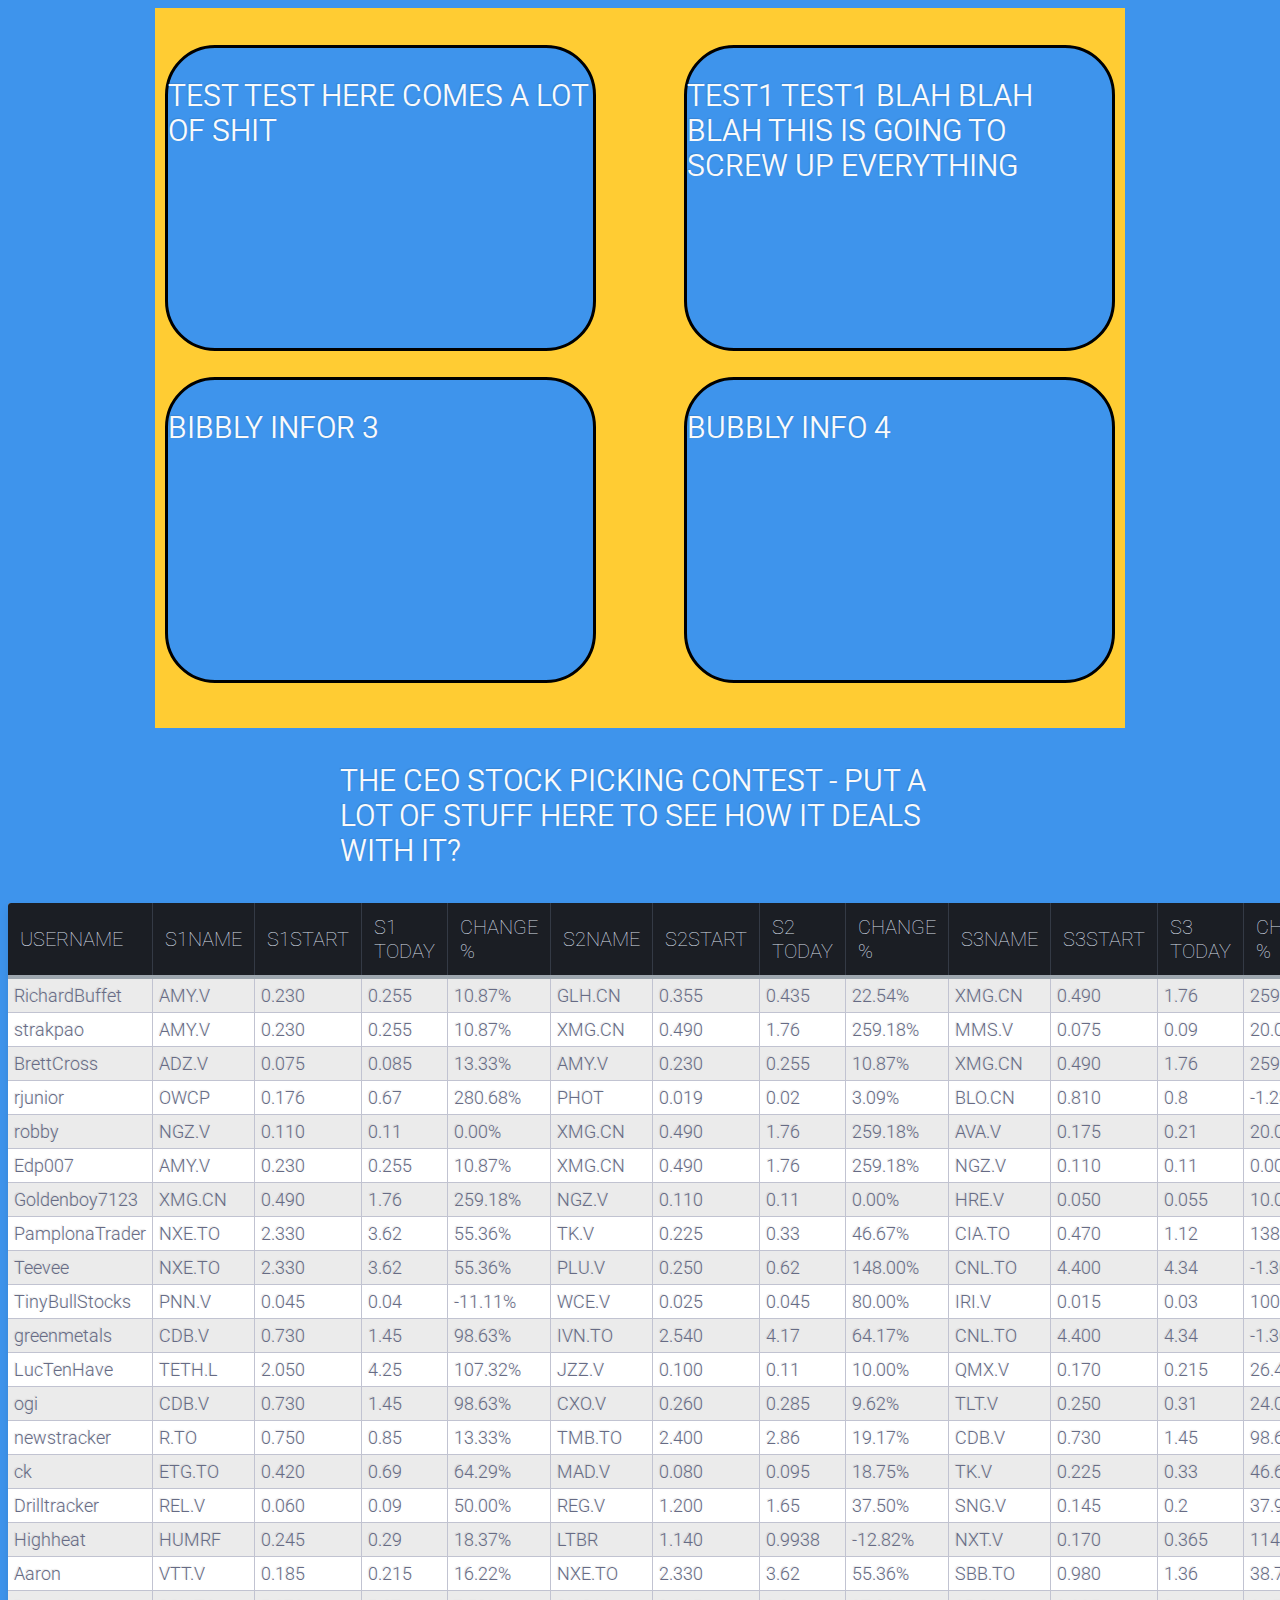
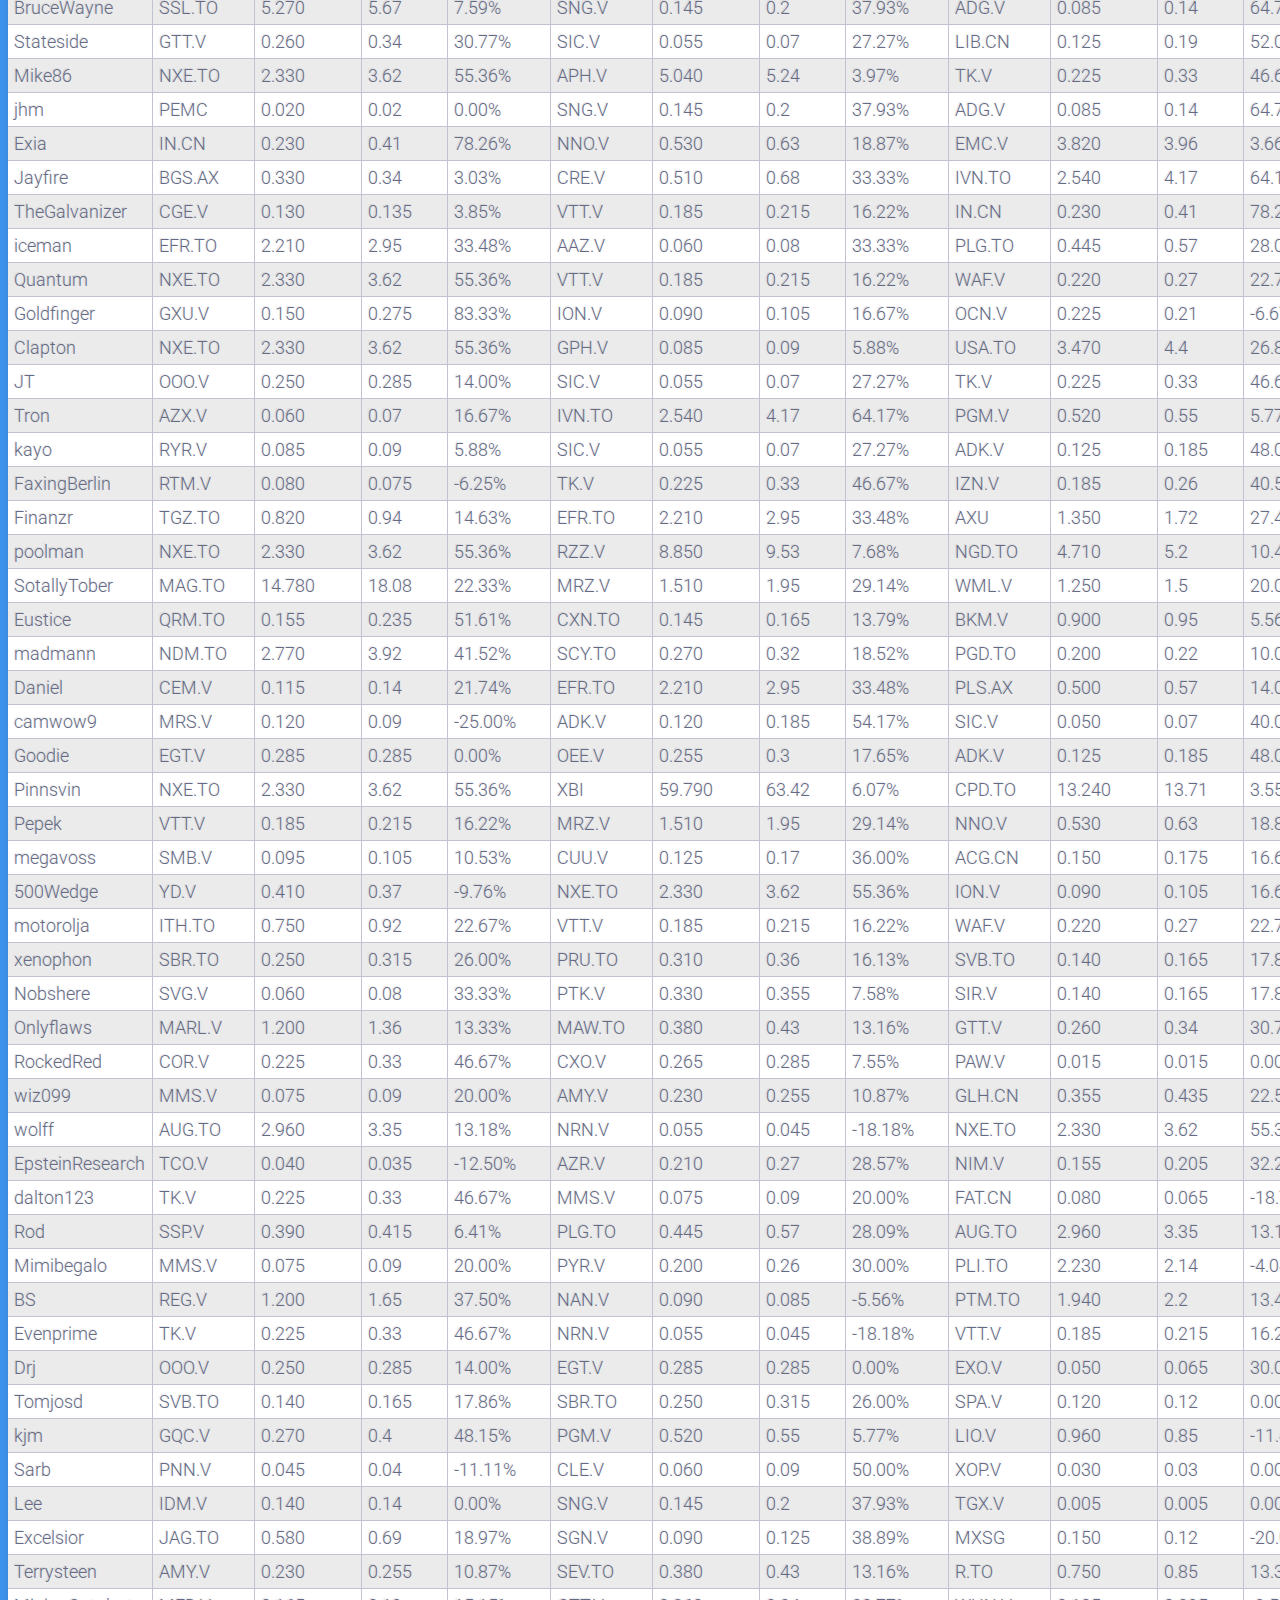
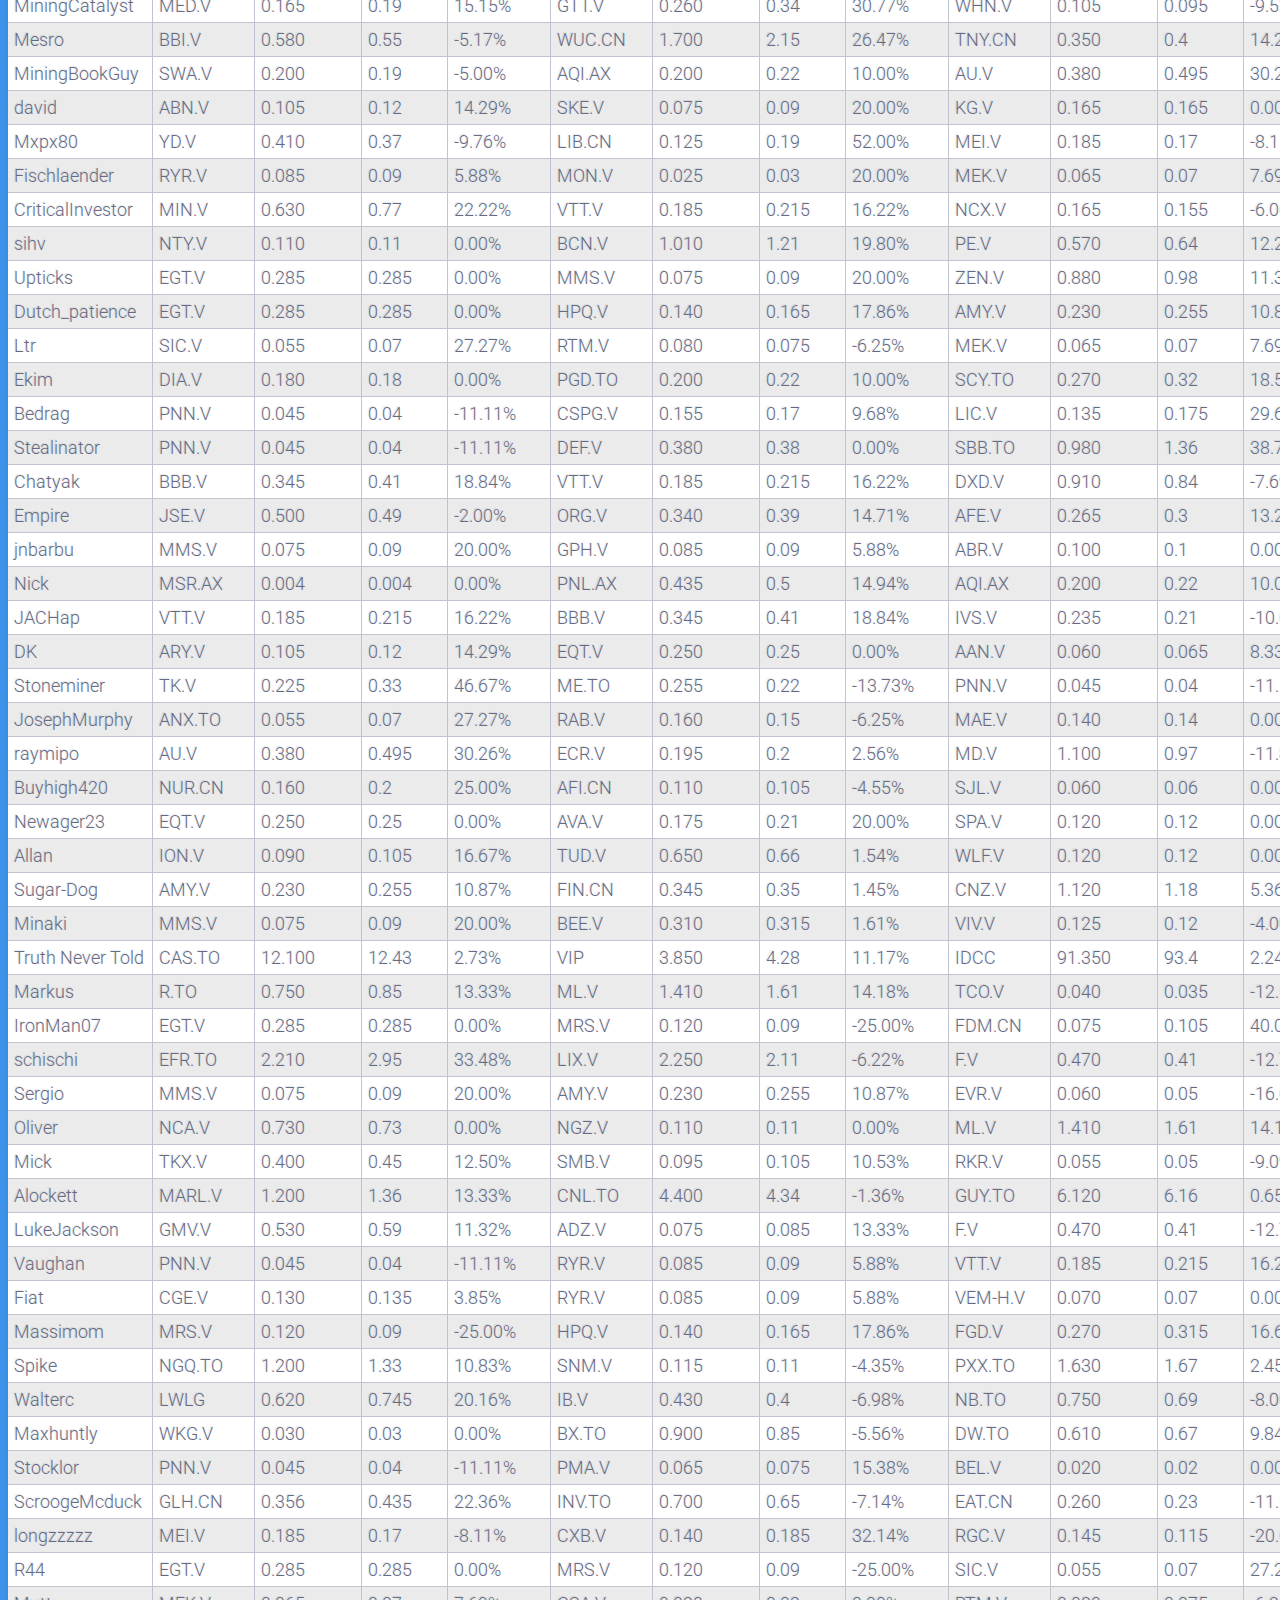
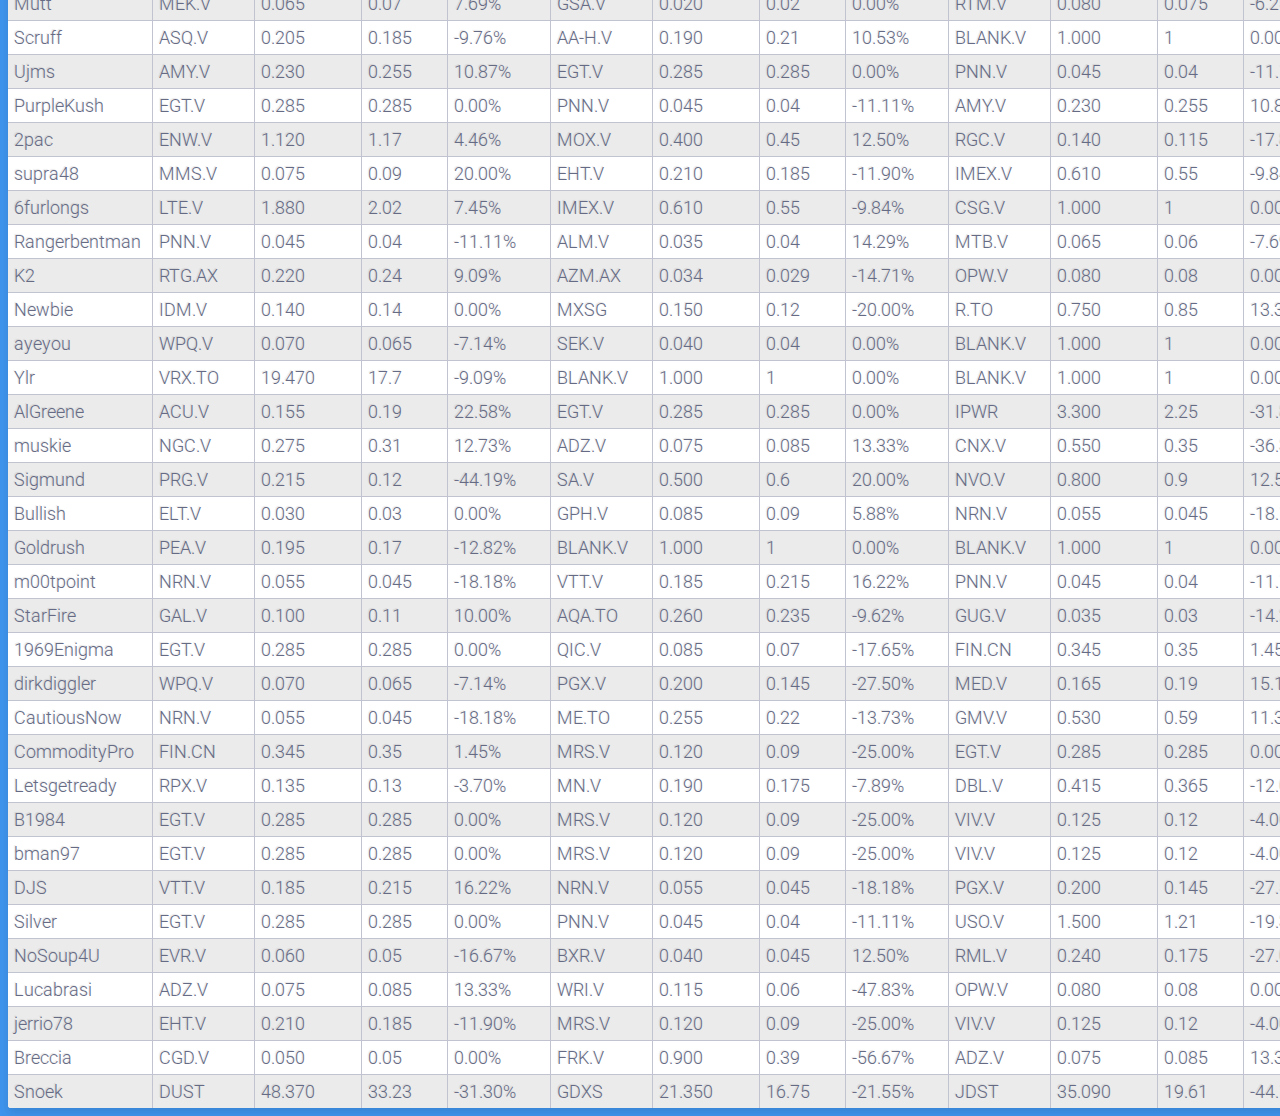
<file: main.html>
<!DOCTYPE HTML>

<html>
	<head>
		<title>CEO StockPickingContest</title>
		<meta name="viewport" content="initial-scale=1.0; maximum-scale=1.0; width=device-width;">
		<link rel="stylesheet" type="text/css" href="cass.css">
	</head>

	
	
	
	
	
	
	
	
<body>



	<div id="container">

		<div id="first"><h3>TEST TEST Here comes a lot of shit</h3></div>
		<div id="second"><h3>TEST1 TEST1 blah blah blah this is going to screw up everything</h3></div>
		<div id="first"><h3>Bibbly Infor 3</h3></div>
		<div id="second"><h3>Bubbly Info 4</h3></div>
	</div>




<div class="table-title">
<h3>The CEO Stock Picking Contest - put a lot of stuff here to see how it deals with it?</h3>
</div>

<table class="table-fill">

<thead><tr class="tableizer-firstrow"><th>USERNAME</th><th>S1NAME</th><th>S1START</th><th>S1 TODAY</th><th>CHANGE %</th><th>S2NAME</th><th>S2START</th><th>S2 TODAY</th><th>CHANGE %</th><th>S3NAME</th><th>S3START</th><th>S3 TODAY</th><th>CHANGE %</th><th>PORTFOLIO GAIN/LOSS</th></tr></thead><tbody>
 <tr><td>RichardBuffet</td><td>AMY.V</td><td>0.230</td><td>0.255</td><td>10.87%</td><td>GLH.CN</td><td>0.355</td><td>0.435</td><td>22.54%</td><td>XMG.CN</td><td>0.490</td><td>1.76</td><td>259.18%</td><td>97.53%</td></tr>
 <tr><td>strakpao</td><td>AMY.V</td><td>0.230</td><td>0.255</td><td>10.87%</td><td>XMG.CN</td><td>0.490</td><td>1.76</td><td>259.18%</td><td>MMS.V</td><td>0.075</td><td>0.09</td><td>20.00%</td><td>96.68%</td></tr>
 <tr><td>BrettCross</td><td>ADZ.V</td><td>0.075</td><td>0.085</td><td>13.33%</td><td>AMY.V</td><td>0.230</td><td>0.255</td><td>10.87%</td><td>XMG.CN</td><td>0.490</td><td>1.76</td><td>259.18%</td><td>94.46%</td></tr>
 <tr><td>rjunior</td><td>OWCP</td><td>0.176</td><td>0.67</td><td>280.68%</td><td>PHOT</td><td>0.019</td><td>0.02</td><td>3.09%</td><td>BLO.CN</td><td>0.810</td><td>0.8</td><td>-1.23%</td><td>94.18%</td></tr>
 <tr><td>robby</td><td>NGZ.V</td><td>0.110</td><td>0.11</td><td>0.00%</td><td>XMG.CN</td><td>0.490</td><td>1.76</td><td>259.18%</td><td>AVA.V</td><td>0.175</td><td>0.21</td><td>20.00%</td><td>93.06%</td></tr>
 <tr><td>Edp007</td><td>AMY.V</td><td>0.230</td><td>0.255</td><td>10.87%</td><td>XMG.CN</td><td>0.490</td><td>1.76</td><td>259.18%</td><td>NGZ.V</td><td>0.110</td><td>0.11</td><td>0.00%</td><td>90.02%</td></tr>
 <tr><td>Goldenboy7123</td><td>XMG.CN</td><td>0.490</td><td>1.76</td><td>259.18%</td><td>NGZ.V</td><td>0.110</td><td>0.11</td><td>0.00%</td><td>HRE.V</td><td>0.050</td><td>0.055</td><td>10.00%</td><td>89.73%</td></tr>
 <tr><td>PamplonaTrader</td><td>NXE.TO</td><td>2.330</td><td>3.62</td><td>55.36%</td><td>TK.V</td><td>0.225</td><td>0.33</td><td>46.67%</td><td>CIA.TO</td><td>0.470</td><td>1.12</td><td>138.30%</td><td>80.11%</td></tr>
 <tr><td>Teevee</td><td>NXE.TO</td><td>2.330</td><td>3.62</td><td>55.36%</td><td>PLU.V</td><td>0.250</td><td>0.62</td><td>148.00%</td><td>CNL.TO</td><td>4.400</td><td>4.34</td><td>-1.36%</td><td>67.33%</td></tr>
 <tr><td>TinyBullStocks</td><td>PNN.V</td><td>0.045</td><td>0.04</td><td>-11.11%</td><td>WCE.V</td><td>0.025</td><td>0.045</td><td>80.00%</td><td>IRI.V</td><td>0.015</td><td>0.03</td><td>100.00%</td><td>56.30%</td></tr>
 <tr><td>greenmetals</td><td>CDB.V</td><td>0.730</td><td>1.45</td><td>98.63%</td><td>IVN.TO</td><td>2.540</td><td>4.17</td><td>64.17%</td><td>CNL.TO</td><td>4.400</td><td>4.34</td><td>-1.36%</td><td>53.81%</td></tr>
 <tr><td>LucTenHave</td><td>TETH.L</td><td>2.050</td><td>4.25</td><td>107.32%</td><td>JZZ.V</td><td>0.100</td><td>0.11</td><td>10.00%</td><td>QMX.V</td><td>0.170</td><td>0.215</td><td>26.47%</td><td>47.93%</td></tr>
 <tr><td>ogi</td><td>CDB.V</td><td>0.730</td><td>1.45</td><td>98.63%</td><td>CXO.V</td><td>0.260</td><td>0.285</td><td>9.62%</td><td>TLT.V</td><td>0.250</td><td>0.31</td><td>24.00%</td><td>44.08%</td></tr>
 <tr><td>newstracker</td><td>R.TO</td><td>0.750</td><td>0.85</td><td>13.33%</td><td>TMB.TO</td><td>2.400</td><td>2.86</td><td>19.17%</td><td>CDB.V</td><td>0.730</td><td>1.45</td><td>98.63%</td><td>43.71%</td></tr>
 <tr><td>ck</td><td>ETG.TO</td><td>0.420</td><td>0.69</td><td>64.29%</td><td>MAD.V</td><td>0.080</td><td>0.095</td><td>18.75%</td><td>TK.V</td><td>0.225</td><td>0.33</td><td>46.67%</td><td>43.23%</td></tr>
 <tr><td>Drilltracker</td><td>REL.V</td><td>0.060</td><td>0.09</td><td>50.00%</td><td>REG.V</td><td>1.200</td><td>1.65</td><td>37.50%</td><td>SNG.V</td><td>0.145</td><td>0.2</td><td>37.93%</td><td>41.81%</td></tr>
 <tr><td>Highheat</td><td>HUMRF</td><td>0.245</td><td>0.29</td><td>18.37%</td><td>LTBR</td><td>1.140</td><td>0.9938</td><td>-12.82%</td><td>NXT.V</td><td>0.170</td><td>0.365</td><td>114.71%</td><td>40.08%</td></tr>
 <tr><td>Aaron</td><td>VTT.V</td><td>0.185</td><td>0.215</td><td>16.22%</td><td>NXE.TO</td><td>2.330</td><td>3.62</td><td>55.36%</td><td>SBB.TO</td><td>0.980</td><td>1.36</td><td>38.78%</td><td>36.79%</td></tr>
 <tr><td>BruceWayne</td><td>SSL.TO</td><td>5.270</td><td>5.67</td><td>7.59%</td><td>SNG.V</td><td>0.145</td><td>0.2</td><td>37.93%</td><td>ADG.V</td><td>0.085</td><td>0.14</td><td>64.71%</td><td>36.74%</td></tr>
 <tr><td>Stateside</td><td>GTT.V</td><td>0.260</td><td>0.34</td><td>30.77%</td><td>SIC.V</td><td>0.055</td><td>0.07</td><td>27.27%</td><td>LIB.CN</td><td>0.125</td><td>0.19</td><td>52.00%</td><td>36.68%</td></tr>
 <tr><td>Mike86</td><td>NXE.TO</td><td>2.330</td><td>3.62</td><td>55.36%</td><td>APH.V</td><td>5.040</td><td>5.24</td><td>3.97%</td><td>TK.V</td><td>0.225</td><td>0.33</td><td>46.67%</td><td>35.33%</td></tr>
 <tr><td>jhm</td><td>PEMC</td><td>0.020</td><td>0.02</td><td>0.00%</td><td>SNG.V</td><td>0.145</td><td>0.2</td><td>37.93%</td><td>ADG.V</td><td>0.085</td><td>0.14</td><td>64.71%</td><td>34.21%</td></tr>
 <tr><td>Exia</td><td>IN.CN</td><td>0.230</td><td>0.41</td><td>78.26%</td><td>NNO.V</td><td>0.530</td><td>0.63</td><td>18.87%</td><td>EMC.V</td><td>3.820</td><td>3.96</td><td>3.66%</td><td>33.60%</td></tr>
 <tr><td>Jayfire</td><td>BGS.AX</td><td>0.330</td><td>0.34</td><td>3.03%</td><td>CRE.V</td><td>0.510</td><td>0.68</td><td>33.33%</td><td>IVN.TO</td><td>2.540</td><td>4.17</td><td>64.17%</td><td>33.51%</td></tr>
 <tr><td>TheGalvanizer</td><td>CGE.V</td><td>0.130</td><td>0.135</td><td>3.85%</td><td>VTT.V</td><td>0.185</td><td>0.215</td><td>16.22%</td><td>IN.CN</td><td>0.230</td><td>0.41</td><td>78.26%</td><td>32.77%</td></tr>
 <tr><td>iceman</td><td>EFR.TO</td><td>2.210</td><td>2.95</td><td>33.48%</td><td>AAZ.V</td><td>0.060</td><td>0.08</td><td>33.33%</td><td>PLG.TO</td><td>0.445</td><td>0.57</td><td>28.09%</td><td>31.64%</td></tr>
 <tr><td>Quantum</td><td>NXE.TO</td><td>2.330</td><td>3.62</td><td>55.36%</td><td>VTT.V</td><td>0.185</td><td>0.215</td><td>16.22%</td><td>WAF.V</td><td>0.220</td><td>0.27</td><td>22.73%</td><td>31.44%</td></tr>
 <tr><td>Goldfinger</td><td>GXU.V</td><td>0.150</td><td>0.275</td><td>83.33%</td><td>ION.V</td><td>0.090</td><td>0.105</td><td>16.67%</td><td>OCN.V</td><td>0.225</td><td>0.21</td><td>-6.67%</td><td>31.11%</td></tr>
 <tr><td>Clapton</td><td>NXE.TO</td><td>2.330</td><td>3.62</td><td>55.36%</td><td>GPH.V</td><td>0.085</td><td>0.09</td><td>5.88%</td><td>USA.TO</td><td>3.470</td><td>4.4</td><td>26.80%</td><td>29.35%</td></tr>
 <tr><td>JT</td><td>OOO.V</td><td>0.250</td><td>0.285</td><td>14.00%</td><td>SIC.V</td><td>0.055</td><td>0.07</td><td>27.27%</td><td>TK.V</td><td>0.225</td><td>0.33</td><td>46.67%</td><td>29.31%</td></tr>
 <tr><td>Tron</td><td>AZX.V</td><td>0.060</td><td>0.07</td><td>16.67%</td><td>IVN.TO</td><td>2.540</td><td>4.17</td><td>64.17%</td><td>PGM.V</td><td>0.520</td><td>0.55</td><td>5.77%</td><td>28.87%</td></tr>
 <tr><td>kayo</td><td>RYR.V</td><td>0.085</td><td>0.09</td><td>5.88%</td><td>SIC.V</td><td>0.055</td><td>0.07</td><td>27.27%</td><td>ADK.V</td><td>0.125</td><td>0.185</td><td>48.00%</td><td>27.05%</td></tr>
 <tr><td>FaxingBerlin</td><td>RTM.V</td><td>0.080</td><td>0.075</td><td>-6.25%</td><td>TK.V</td><td>0.225</td><td>0.33</td><td>46.67%</td><td>IZN.V</td><td>0.185</td><td>0.26</td><td>40.54%</td><td>26.99%</td></tr>
 <tr><td>Finanzr</td><td>TGZ.TO</td><td>0.820</td><td>0.94</td><td>14.63%</td><td>EFR.TO</td><td>2.210</td><td>2.95</td><td>33.48%</td><td>AXU</td><td>1.350</td><td>1.72</td><td>27.41%</td><td>25.18%</td></tr>
 <tr><td>poolman</td><td>NXE.TO</td><td>2.330</td><td>3.62</td><td>55.36%</td><td>RZZ.V</td><td>8.850</td><td>9.53</td><td>7.68%</td><td>NGD.TO</td><td>4.710</td><td>5.2</td><td>10.40%</td><td>24.48%</td></tr>
 <tr><td>SotallyTober</td><td>MAG.TO</td><td>14.780</td><td>18.08</td><td>22.33%</td><td>MRZ.V</td><td>1.510</td><td>1.95</td><td>29.14%</td><td>WML.V</td><td>1.250</td><td>1.5</td><td>20.00%</td><td>23.82%</td></tr>
 <tr><td>Eustice</td><td>QRM.TO</td><td>0.155</td><td>0.235</td><td>51.61%</td><td>CXN.TO</td><td>0.145</td><td>0.165</td><td>13.79%</td><td>BKM.V</td><td>0.900</td><td>0.95</td><td>5.56%</td><td>23.65%</td></tr>
 <tr><td>madmann</td><td>NDM.TO</td><td>2.770</td><td>3.92</td><td>41.52%</td><td>SCY.TO</td><td>0.270</td><td>0.32</td><td>18.52%</td><td>PGD.TO</td><td>0.200</td><td>0.22</td><td>10.00%</td><td>23.34%</td></tr>
 <tr><td>Daniel</td><td>CEM.V</td><td>0.115</td><td>0.14</td><td>21.74%</td><td>EFR.TO</td><td>2.210</td><td>2.95</td><td>33.48%</td><td>PLS.AX</td><td>0.500</td><td>0.57</td><td>14.00%</td><td>23.07%</td></tr>
 <tr><td>camwow9</td><td>MRS.V</td><td>0.120</td><td>0.09</td><td>-25.00%</td><td>ADK.V</td><td>0.120</td><td>0.185</td><td>54.17%</td><td>SIC.V</td><td>0.050</td><td>0.07</td><td>40.00%</td><td>23.06%</td></tr>
 <tr><td>Goodie</td><td>EGT.V</td><td>0.285</td><td>0.285</td><td>0.00%</td><td>OEE.V</td><td>0.255</td><td>0.3</td><td>17.65%</td><td>ADK.V</td><td>0.125</td><td>0.185</td><td>48.00%</td><td>21.88%</td></tr>
 <tr><td>Pinnsvin</td><td>NXE.TO</td><td>2.330</td><td>3.62</td><td>55.36%</td><td>XBI</td><td>59.790</td><td>63.42</td><td>6.07%</td><td>CPD.TO</td><td>13.240</td><td>13.71</td><td>3.55%</td><td>21.66%</td></tr>
 <tr><td>Pepek</td><td>VTT.V</td><td>0.185</td><td>0.215</td><td>16.22%</td><td>MRZ.V</td><td>1.510</td><td>1.95</td><td>29.14%</td><td>NNO.V</td><td>0.530</td><td>0.63</td><td>18.87%</td><td>21.41%</td></tr>
 <tr><td>megavoss</td><td>SMB.V</td><td>0.095</td><td>0.105</td><td>10.53%</td><td>CUU.V</td><td>0.125</td><td>0.17</td><td>36.00%</td><td>ACG.CN</td><td>0.150</td><td>0.175</td><td>16.67%</td><td>21.06%</td></tr>
 <tr><td>500Wedge</td><td>YD.V</td><td>0.410</td><td>0.37</td><td>-9.76%</td><td>NXE.TO</td><td>2.330</td><td>3.62</td><td>55.36%</td><td>ION.V</td><td>0.090</td><td>0.105</td><td>16.67%</td><td>20.76%</td></tr>
 <tr><td>motorolja</td><td>ITH.TO</td><td>0.750</td><td>0.92</td><td>22.67%</td><td>VTT.V</td><td>0.185</td><td>0.215</td><td>16.22%</td><td>WAF.V</td><td>0.220</td><td>0.27</td><td>22.73%</td><td>20.54%</td></tr>
 <tr><td>xenophon</td><td>SBR.TO</td><td>0.250</td><td>0.315</td><td>26.00%</td><td>PRU.TO</td><td>0.310</td><td>0.36</td><td>16.13%</td><td>SVB.TO</td><td>0.140</td><td>0.165</td><td>17.86%</td><td>20.00%</td></tr>
 <tr><td>Nobshere</td><td>SVG.V</td><td>0.060</td><td>0.08</td><td>33.33%</td><td>PTK.V</td><td>0.330</td><td>0.355</td><td>7.58%</td><td>SIR.V</td><td>0.140</td><td>0.165</td><td>17.86%</td><td>19.59%</td></tr>
 <tr><td>Onlyflaws</td><td>MARL.V</td><td>1.200</td><td>1.36</td><td>13.33%</td><td>MAW.TO</td><td>0.380</td><td>0.43</td><td>13.16%</td><td>GTT.V</td><td>0.260</td><td>0.34</td><td>30.77%</td><td>19.09%</td></tr>
 <tr><td>RockedRed</td><td>COR.V</td><td>0.225</td><td>0.33</td><td>46.67%</td><td>CXO.V</td><td>0.265</td><td>0.285</td><td>7.55%</td><td>PAW.V</td><td>0.015</td><td>0.015</td><td>0.00%</td><td>18.07%</td></tr>
 <tr><td>wiz099</td><td>MMS.V</td><td>0.075</td><td>0.09</td><td>20.00%</td><td>AMY.V</td><td>0.230</td><td>0.255</td><td>10.87%</td><td>GLH.CN</td><td>0.355</td><td>0.435</td><td>22.54%</td><td>17.80%</td></tr>
 <tr><td>wolff</td><td>AUG.TO</td><td>2.960</td><td>3.35</td><td>13.18%</td><td>NRN.V</td><td>0.055</td><td>0.045</td><td>-18.18%</td><td>NXE.TO</td><td>2.330</td><td>3.62</td><td>55.36%</td><td>16.79%</td></tr>
 <tr><td>EpsteinResearch</td><td>TCO.V</td><td>0.040</td><td>0.035</td><td>-12.50%</td><td>AZR.V</td><td>0.210</td><td>0.27</td><td>28.57%</td><td>NIM.V</td><td>0.155</td><td>0.205</td><td>32.26%</td><td>16.11%</td></tr>
 <tr><td>dalton123</td><td>TK.V</td><td>0.225</td><td>0.33</td><td>46.67%</td><td>MMS.V</td><td>0.075</td><td>0.09</td><td>20.00%</td><td>FAT.CN</td><td>0.080</td><td>0.065</td><td>-18.75%</td><td>15.97%</td></tr>
 <tr><td>Rod</td><td>SSP.V</td><td>0.390</td><td>0.415</td><td>6.41%</td><td>PLG.TO</td><td>0.445</td><td>0.57</td><td>28.09%</td><td>AUG.TO</td><td>2.960</td><td>3.35</td><td>13.18%</td><td>15.89%</td></tr>
 <tr><td>Mimibegalo</td><td>MMS.V</td><td>0.075</td><td>0.09</td><td>20.00%</td><td>PYR.V</td><td>0.200</td><td>0.26</td><td>30.00%</td><td>PLI.TO</td><td>2.230</td><td>2.14</td><td>-4.04%</td><td>15.32%</td></tr>
 <tr><td>BS</td><td>REG.V</td><td>1.200</td><td>1.65</td><td>37.50%</td><td>NAN.V</td><td>0.090</td><td>0.085</td><td>-5.56%</td><td>PTM.TO</td><td>1.940</td><td>2.2</td><td>13.40%</td><td>15.12%</td></tr>
 <tr><td>Evenprime</td><td>TK.V</td><td>0.225</td><td>0.33</td><td>46.67%</td><td>NRN.V</td><td>0.055</td><td>0.045</td><td>-18.18%</td><td>VTT.V</td><td>0.185</td><td>0.215</td><td>16.22%</td><td>14.90%</td></tr>
 <tr><td>Drj</td><td>OOO.V</td><td>0.250</td><td>0.285</td><td>14.00%</td><td>EGT.V</td><td>0.285</td><td>0.285</td><td>0.00%</td><td>EXO.V</td><td>0.050</td><td>0.065</td><td>30.00%</td><td>14.67%</td></tr>
 <tr><td>Tomjosd</td><td>SVB.TO</td><td>0.140</td><td>0.165</td><td>17.86%</td><td>SBR.TO</td><td>0.250</td><td>0.315</td><td>26.00%</td><td>SPA.V</td><td>0.120</td><td>0.12</td><td>0.00%</td><td>14.62%</td></tr>
 <tr><td>kjm</td><td>GQC.V</td><td>0.270</td><td>0.4</td><td>48.15%</td><td>PGM.V</td><td>0.520</td><td>0.55</td><td>5.77%</td><td>LIO.V</td><td>0.960</td><td>0.85</td><td>-11.46%</td><td>14.15%</td></tr>
 <tr><td>Sarb</td><td>PNN.V</td><td>0.045</td><td>0.04</td><td>-11.11%</td><td>CLE.V</td><td>0.060</td><td>0.09</td><td>50.00%</td><td>XOP.V</td><td>0.030</td><td>0.03</td><td>0.00%</td><td>12.96%</td></tr>
 <tr><td>Lee</td><td>IDM.V</td><td>0.140</td><td>0.14</td><td>0.00%</td><td>SNG.V</td><td>0.145</td><td>0.2</td><td>37.93%</td><td>TGX.V</td><td>0.005</td><td>0.005</td><td>0.00%</td><td>12.64%</td></tr>
 <tr><td>Excelsior</td><td>JAG.TO</td><td>0.580</td><td>0.69</td><td>18.97%</td><td>SGN.V</td><td>0.090</td><td>0.125</td><td>38.89%</td><td>MXSG</td><td>0.150</td><td>0.12</td><td>-20.00%</td><td>12.62%</td></tr>
 <tr><td>Terrysteen</td><td>AMY.V</td><td>0.230</td><td>0.255</td><td>10.87%</td><td>SEV.TO</td><td>0.380</td><td>0.43</td><td>13.16%</td><td>R.TO</td><td>0.750</td><td>0.85</td><td>13.33%</td><td>12.45%</td></tr>
 <tr><td>MiningCatalyst</td><td>MED.V</td><td>0.165</td><td>0.19</td><td>15.15%</td><td>GTT.V</td><td>0.260</td><td>0.34</td><td>30.77%</td><td>WHN.V</td><td>0.105</td><td>0.095</td><td>-9.52%</td><td>12.13%</td></tr>
 <tr><td>Mesro</td><td>BBI.V</td><td>0.580</td><td>0.55</td><td>-5.17%</td><td>WUC.CN</td><td>1.700</td><td>2.15</td><td>26.47%</td><td>TNY.CN</td><td>0.350</td><td>0.4</td><td>14.29%</td><td>11.86%</td></tr>
 <tr><td>MiningBookGuy</td><td>SWA.V</td><td>0.200</td><td>0.19</td><td>-5.00%</td><td>AQI.AX</td><td>0.200</td><td>0.22</td><td>10.00%</td><td>AU.V</td><td>0.380</td><td>0.495</td><td>30.26%</td><td>11.75%</td></tr>
 <tr><td>david</td><td>ABN.V</td><td>0.105</td><td>0.12</td><td>14.29%</td><td>SKE.V</td><td>0.075</td><td>0.09</td><td>20.00%</td><td>KG.V</td><td>0.165</td><td>0.165</td><td>0.00%</td><td>11.43%</td></tr>
 <tr><td>Mxpx80</td><td>YD.V</td><td>0.410</td><td>0.37</td><td>-9.76%</td><td>LIB.CN</td><td>0.125</td><td>0.19</td><td>52.00%</td><td>MEI.V</td><td>0.185</td><td>0.17</td><td>-8.11%</td><td>11.38%</td></tr>
 <tr><td>Fischlaender</td><td>RYR.V</td><td>0.085</td><td>0.09</td><td>5.88%</td><td>MON.V</td><td>0.025</td><td>0.03</td><td>20.00%</td><td>MEK.V</td><td>0.065</td><td>0.07</td><td>7.69%</td><td>11.19%</td></tr>
 <tr><td>CriticalInvestor</td><td>MIN.V</td><td>0.630</td><td>0.77</td><td>22.22%</td><td>VTT.V</td><td>0.185</td><td>0.215</td><td>16.22%</td><td>NCX.V</td><td>0.165</td><td>0.155</td><td>-6.06%</td><td>10.79%</td></tr>
 <tr><td>sihv</td><td>NTY.V</td><td>0.110</td><td>0.11</td><td>0.00%</td><td>BCN.V</td><td>1.010</td><td>1.21</td><td>19.80%</td><td>PE.V</td><td>0.570</td><td>0.64</td><td>12.28%</td><td>10.69%</td></tr>
 <tr><td>Upticks</td><td>EGT.V</td><td>0.285</td><td>0.285</td><td>0.00%</td><td>MMS.V</td><td>0.075</td><td>0.09</td><td>20.00%</td><td>ZEN.V</td><td>0.880</td><td>0.98</td><td>11.36%</td><td>10.45%</td></tr>
 <tr><td>Dutch_patience</td><td>EGT.V</td><td>0.285</td><td>0.285</td><td>0.00%</td><td>HPQ.V</td><td>0.140</td><td>0.165</td><td>17.86%</td><td>AMY.V</td><td>0.230</td><td>0.255</td><td>10.87%</td><td>9.58%</td></tr>
 <tr><td>Ltr</td><td>SIC.V</td><td>0.055</td><td>0.07</td><td>27.27%</td><td>RTM.V</td><td>0.080</td><td>0.075</td><td>-6.25%</td><td>MEK.V</td><td>0.065</td><td>0.07</td><td>7.69%</td><td>9.57%</td></tr>
 <tr><td>Ekim</td><td>DIA.V</td><td>0.180</td><td>0.18</td><td>0.00%</td><td>PGD.TO</td><td>0.200</td><td>0.22</td><td>10.00%</td><td>SCY.TO</td><td>0.270</td><td>0.32</td><td>18.52%</td><td>9.51%</td></tr>
 <tr><td>Bedrag</td><td>PNN.V</td><td>0.045</td><td>0.04</td><td>-11.11%</td><td>CSPG.V</td><td>0.155</td><td>0.17</td><td>9.68%</td><td>LIC.V</td><td>0.135</td><td>0.175</td><td>29.63%</td><td>9.40%</td></tr>
 <tr><td>Stealinator</td><td>PNN.V</td><td>0.045</td><td>0.04</td><td>-11.11%</td><td>DEF.V</td><td>0.380</td><td>0.38</td><td>0.00%</td><td>SBB.TO</td><td>0.980</td><td>1.36</td><td>38.78%</td><td>9.22%</td></tr>
 <tr><td>Chatyak</td><td>BBB.V</td><td>0.345</td><td>0.41</td><td>18.84%</td><td>VTT.V</td><td>0.185</td><td>0.215</td><td>16.22%</td><td>DXD.V</td><td>0.910</td><td>0.84</td><td>-7.69%</td><td>9.12%</td></tr>
 <tr><td>Empire</td><td>JSE.V</td><td>0.500</td><td>0.49</td><td>-2.00%</td><td>ORG.V</td><td>0.340</td><td>0.39</td><td>14.71%</td><td>AFE.V</td><td>0.265</td><td>0.3</td><td>13.21%</td><td>8.64%</td></tr>
 <tr><td>jnbarbu</td><td>MMS.V</td><td>0.075</td><td>0.09</td><td>20.00%</td><td>GPH.V</td><td>0.085</td><td>0.09</td><td>5.88%</td><td>ABR.V</td><td>0.100</td><td>0.1</td><td>0.00%</td><td>8.63%</td></tr>
 <tr><td>Nick</td><td>MSR.AX</td><td>0.004</td><td>0.004</td><td>0.00%</td><td>PNL.AX</td><td>0.435</td><td>0.5</td><td>14.94%</td><td>AQI.AX</td><td>0.200</td><td>0.22</td><td>10.00%</td><td>8.31%</td></tr>
 <tr><td>JACHap</td><td>VTT.V</td><td>0.185</td><td>0.215</td><td>16.22%</td><td>BBB.V</td><td>0.345</td><td>0.41</td><td>18.84%</td><td>IVS.V</td><td>0.235</td><td>0.21</td><td>-10.64%</td><td>8.14%</td></tr>
 <tr><td>DK</td><td>ARY.V</td><td>0.105</td><td>0.12</td><td>14.29%</td><td>EQT.V</td><td>0.250</td><td>0.25</td><td>0.00%</td><td>AAN.V</td><td>0.060</td><td>0.065</td><td>8.33%</td><td>7.54%</td></tr>
 <tr><td>Stoneminer</td><td>TK.V</td><td>0.225</td><td>0.33</td><td>46.67%</td><td>ME.TO</td><td>0.255</td><td>0.22</td><td>-13.73%</td><td>PNN.V</td><td>0.045</td><td>0.04</td><td>-11.11%</td><td>7.28%</td></tr>
 <tr><td>JosephMurphy</td><td>ANX.TO</td><td>0.055</td><td>0.07</td><td>27.27%</td><td>RAB.V</td><td>0.160</td><td>0.15</td><td>-6.25%</td><td>MAE.V</td><td>0.140</td><td>0.14</td><td>0.00%</td><td>7.01%</td></tr>
 <tr><td>raymipo</td><td>AU.V</td><td>0.380</td><td>0.495</td><td>30.26%</td><td>ECR.V</td><td>0.195</td><td>0.2</td><td>2.56%</td><td>MD.V</td><td>1.100</td><td>0.97</td><td>-11.82%</td><td>7.00%</td></tr>
 <tr><td>Buyhigh420</td><td>NUR.CN</td><td>0.160</td><td>0.2</td><td>25.00%</td><td>AFI.CN</td><td>0.110</td><td>0.105</td><td>-4.55%</td><td>SJL.V</td><td>0.060</td><td>0.06</td><td>0.00%</td><td>6.82%</td></tr>
 <tr><td>Newager23</td><td>EQT.V</td><td>0.250</td><td>0.25</td><td>0.00%</td><td>AVA.V</td><td>0.175</td><td>0.21</td><td>20.00%</td><td>SPA.V</td><td>0.120</td><td>0.12</td><td>0.00%</td><td>6.67%</td></tr>
 <tr><td>Allan</td><td>ION.V</td><td>0.090</td><td>0.105</td><td>16.67%</td><td>TUD.V</td><td>0.650</td><td>0.66</td><td>1.54%</td><td>WLF.V</td><td>0.120</td><td>0.12</td><td>0.00%</td><td>6.07%</td></tr>
 <tr><td>Sugar-Dog</td><td>AMY.V</td><td>0.230</td><td>0.255</td><td>10.87%</td><td>FIN.CN</td><td>0.345</td><td>0.35</td><td>1.45%</td><td>CNZ.V</td><td>1.120</td><td>1.18</td><td>5.36%</td><td>5.89%</td></tr>
 <tr><td>Minaki</td><td>MMS.V</td><td>0.075</td><td>0.09</td><td>20.00%</td><td>BEE.V</td><td>0.310</td><td>0.315</td><td>1.61%</td><td>VIV.V</td><td>0.125</td><td>0.12</td><td>-4.00%</td><td>5.87%</td></tr>
 <tr><td>Truth Never Told</td><td>CAS.TO</td><td>12.100</td><td>12.43</td><td>2.73%</td><td>VIP</td><td>3.850</td><td>4.28</td><td>11.17%</td><td>IDCC</td><td>91.350</td><td>93.4</td><td>2.24%</td><td>5.38%</td></tr>
 <tr><td>Markus</td><td>R.TO</td><td>0.750</td><td>0.85</td><td>13.33%</td><td>ML.V</td><td>1.410</td><td>1.61</td><td>14.18%</td><td>TCO.V</td><td>0.040</td><td>0.035</td><td>-12.50%</td><td>5.01%</td></tr>
 <tr><td>IronMan07</td><td>EGT.V</td><td>0.285</td><td>0.285</td><td>0.00%</td><td>MRS.V</td><td>0.120</td><td>0.09</td><td>-25.00%</td><td>FDM.CN</td><td>0.075</td><td>0.105</td><td>40.00%</td><td>5.00%</td></tr>
 <tr><td>schischi</td><td>EFR.TO</td><td>2.210</td><td>2.95</td><td>33.48%</td><td>LIX.V</td><td>2.250</td><td>2.11</td><td>-6.22%</td><td>F.V</td><td>0.470</td><td>0.41</td><td>-12.77%</td><td>4.83%</td></tr>
 <tr><td>Sergio</td><td>MMS.V</td><td>0.075</td><td>0.09</td><td>20.00%</td><td>AMY.V</td><td>0.230</td><td>0.255</td><td>10.87%</td><td>EVR.V</td><td>0.060</td><td>0.05</td><td>-16.67%</td><td>4.73%</td></tr>
 <tr><td>Oliver</td><td>NCA.V</td><td>0.730</td><td>0.73</td><td>0.00%</td><td>NGZ.V</td><td>0.110</td><td>0.11</td><td>0.00%</td><td>ML.V</td><td>1.410</td><td>1.61</td><td>14.18%</td><td>4.73%</td></tr>
 <tr><td>Mick</td><td>TKX.V</td><td>0.400</td><td>0.45</td><td>12.50%</td><td>SMB.V</td><td>0.095</td><td>0.105</td><td>10.53%</td><td>RKR.V</td><td>0.055</td><td>0.05</td><td>-9.09%</td><td>4.65%</td></tr>
 <tr><td>Alockett</td><td>MARL.V</td><td>1.200</td><td>1.36</td><td>13.33%</td><td>CNL.TO</td><td>4.400</td><td>4.34</td><td>-1.36%</td><td>GUY.TO</td><td>6.120</td><td>6.16</td><td>0.65%</td><td>4.21%</td></tr>
 <tr><td>LukeJackson</td><td>GMV.V</td><td>0.530</td><td>0.59</td><td>11.32%</td><td>ADZ.V</td><td>0.075</td><td>0.085</td><td>13.33%</td><td>F.V</td><td>0.470</td><td>0.41</td><td>-12.77%</td><td>3.96%</td></tr>
 <tr><td>Vaughan</td><td>PNN.V</td><td>0.045</td><td>0.04</td><td>-11.11%</td><td>RYR.V</td><td>0.085</td><td>0.09</td><td>5.88%</td><td>VTT.V</td><td>0.185</td><td>0.215</td><td>16.22%</td><td>3.66%</td></tr>
 <tr><td>Fiat</td><td>CGE.V</td><td>0.130</td><td>0.135</td><td>3.85%</td><td>RYR.V</td><td>0.085</td><td>0.09</td><td>5.88%</td><td>VEM-H.V</td><td>0.070</td><td>0.07</td><td>0.00%</td><td>3.24%</td></tr>
 <tr><td>Massimom</td><td>MRS.V</td><td>0.120</td><td>0.09</td><td>-25.00%</td><td>HPQ.V</td><td>0.140</td><td>0.165</td><td>17.86%</td><td>FGD.V</td><td>0.270</td><td>0.315</td><td>16.67%</td><td>3.17%</td></tr>
 <tr><td>Spike</td><td>NGQ.TO</td><td>1.200</td><td>1.33</td><td>10.83%</td><td>SNM.V</td><td>0.115</td><td>0.11</td><td>-4.35%</td><td>PXX.TO</td><td>1.630</td><td>1.67</td><td>2.45%</td><td>2.98%</td></tr>
 <tr><td>Walterc</td><td>LWLG</td><td>0.620</td><td>0.745</td><td>20.16%</td><td>IB.V</td><td>0.430</td><td>0.4</td><td>-6.98%</td><td>NB.TO</td><td>0.750</td><td>0.69</td><td>-8.00%</td><td>1.73%</td></tr>
 <tr><td>Maxhuntly</td><td>WKG.V</td><td>0.030</td><td>0.03</td><td>0.00%</td><td>BX.TO</td><td>0.900</td><td>0.85</td><td>-5.56%</td><td>DW.TO</td><td>0.610</td><td>0.67</td><td>9.84%</td><td>1.43%</td></tr>
 <tr><td>Stocklor</td><td>PNN.V</td><td>0.045</td><td>0.04</td><td>-11.11%</td><td>PMA.V</td><td>0.065</td><td>0.075</td><td>15.38%</td><td>BEL.V</td><td>0.020</td><td>0.02</td><td>0.00%</td><td>1.42%</td></tr>
 <tr><td>ScroogeMcduck</td><td>GLH.CN</td><td>0.356</td><td>0.435</td><td>22.36%</td><td>INV.TO</td><td>0.700</td><td>0.65</td><td>-7.14%</td><td>EAT.CN</td><td>0.260</td><td>0.23</td><td>-11.54%</td><td>1.23%</td></tr>
 <tr><td>longzzzzz</td><td>MEI.V</td><td>0.185</td><td>0.17</td><td>-8.11%</td><td>CXB.V</td><td>0.140</td><td>0.185</td><td>32.14%</td><td>RGC.V</td><td>0.145</td><td>0.115</td><td>-20.69%</td><td>1.12%</td></tr>
 <tr><td>R44</td><td>EGT.V</td><td>0.285</td><td>0.285</td><td>0.00%</td><td>MRS.V</td><td>0.120</td><td>0.09</td><td>-25.00%</td><td>SIC.V</td><td>0.055</td><td>0.07</td><td>27.27%</td><td>0.76%</td></tr>
 <tr><td>Mutt</td><td>MEK.V</td><td>0.065</td><td>0.07</td><td>7.69%</td><td>GSA.V</td><td>0.020</td><td>0.02</td><td>0.00%</td><td>RTM.V</td><td>0.080</td><td>0.075</td><td>-6.25%</td><td>0.48%</td></tr>
 <tr><td>Scruff</td><td>ASQ.V</td><td>0.205</td><td>0.185</td><td>-9.76%</td><td>AA-H.V</td><td>0.190</td><td>0.21</td><td>10.53%</td><td>BLANK.V</td><td>1.000</td><td>1</td><td>0.00%</td><td>0.26%</td></tr>
 <tr><td>Ujms</td><td>AMY.V</td><td>0.230</td><td>0.255</td><td>10.87%</td><td>EGT.V</td><td>0.285</td><td>0.285</td><td>0.00%</td><td>PNN.V</td><td>0.045</td><td>0.04</td><td>-11.11%</td><td>-0.08%</td></tr>
 <tr><td>PurpleKush</td><td>EGT.V</td><td>0.285</td><td>0.285</td><td>0.00%</td><td>PNN.V</td><td>0.045</td><td>0.04</td><td>-11.11%</td><td>AMY.V</td><td>0.230</td><td>0.255</td><td>10.87%</td><td>-0.08%</td></tr>
 <tr><td>2pac</td><td>ENW.V</td><td>1.120</td><td>1.17</td><td>4.46%</td><td>MOX.V</td><td>0.400</td><td>0.45</td><td>12.50%</td><td>RGC.V</td><td>0.140</td><td>0.115</td><td>-17.86%</td><td>-0.30%</td></tr>
 <tr><td>supra48</td><td>MMS.V</td><td>0.075</td><td>0.09</td><td>20.00%</td><td>EHT.V</td><td>0.210</td><td>0.185</td><td>-11.90%</td><td>IMEX.V</td><td>0.610</td><td>0.55</td><td>-9.84%</td><td>-0.58%</td></tr>
 <tr><td>6furlongs</td><td>LTE.V</td><td>1.880</td><td>2.02</td><td>7.45%</td><td>IMEX.V</td><td>0.610</td><td>0.55</td><td>-9.84%</td><td>CSG.V</td><td>1.000</td><td>1</td><td>0.00%</td><td>-0.80%</td></tr>
 <tr><td>Rangerbentman</td><td>PNN.V</td><td>0.045</td><td>0.04</td><td>-11.11%</td><td>ALM.V</td><td>0.035</td><td>0.04</td><td>14.29%</td><td>MTB.V</td><td>0.065</td><td>0.06</td><td>-7.69%</td><td>-1.51%</td></tr>
 <tr><td>K2</td><td>RTG.AX</td><td>0.220</td><td>0.24</td><td>9.09%</td><td>AZM.AX</td><td>0.034</td><td>0.029</td><td>-14.71%</td><td>OPW.V</td><td>0.080</td><td>0.08</td><td>0.00%</td><td>-1.87%</td></tr>
 <tr><td>Newbie</td><td>IDM.V</td><td>0.140</td><td>0.14</td><td>0.00%</td><td>MXSG</td><td>0.150</td><td>0.12</td><td>-20.00%</td><td>R.TO</td><td>0.750</td><td>0.85</td><td>13.33%</td><td>-2.22%</td></tr>
 <tr><td>ayeyou</td><td>WPQ.V</td><td>0.070</td><td>0.065</td><td>-7.14%</td><td>SEK.V</td><td>0.040</td><td>0.04</td><td>0.00%</td><td>BLANK.V</td><td>1.000</td><td>1</td><td>0.00%</td><td>-2.38%</td></tr>
 <tr><td>Ylr</td><td>VRX.TO</td><td>19.470</td><td>17.7</td><td>-9.09%</td><td>BLANK.V</td><td>1.000</td><td>1</td><td>0.00%</td><td>BLANK.V</td><td>1.000</td><td>1</td><td>0.00%</td><td>-3.03%</td></tr>
 <tr><td>AlGreene</td><td>ACU.V</td><td>0.155</td><td>0.19</td><td>22.58%</td><td>EGT.V</td><td>0.285</td><td>0.285</td><td>0.00%</td><td>IPWR</td><td>3.300</td><td>2.25</td><td>-31.82%</td><td>-3.08%</td></tr>
 <tr><td>muskie</td><td>NGC.V</td><td>0.275</td><td>0.31</td><td>12.73%</td><td>ADZ.V</td><td>0.075</td><td>0.085</td><td>13.33%</td><td>CNX.V</td><td>0.550</td><td>0.35</td><td>-36.36%</td><td>-3.43%</td></tr>
 <tr><td>Sigmund</td><td>PRG.V</td><td>0.215</td><td>0.12</td><td>-44.19%</td><td>SA.V</td><td>0.500</td><td>0.6</td><td>20.00%</td><td>NVO.V</td><td>0.800</td><td>0.9</td><td>12.50%</td><td>-3.90%</td></tr>
 <tr><td>Bullish</td><td>ELT.V</td><td>0.030</td><td>0.03</td><td>0.00%</td><td>GPH.V</td><td>0.085</td><td>0.09</td><td>5.88%</td><td>NRN.V</td><td>0.055</td><td>0.045</td><td>-18.18%</td><td>-4.10%</td></tr>
 <tr><td>Goldrush</td><td>PEA.V</td><td>0.195</td><td>0.17</td><td>-12.82%</td><td>BLANK.V</td><td>1.000</td><td>1</td><td>0.00%</td><td>BLANK.V</td><td>1.000</td><td>1</td><td>0.00%</td><td>-4.27%</td></tr>
 <tr><td>m00tpoint</td><td>NRN.V</td><td>0.055</td><td>0.045</td><td>-18.18%</td><td>VTT.V</td><td>0.185</td><td>0.215</td><td>16.22%</td><td>PNN.V</td><td>0.045</td><td>0.04</td><td>-11.11%</td><td>-4.36%</td></tr>
 <tr><td>StarFire</td><td>GAL.V</td><td>0.100</td><td>0.11</td><td>10.00%</td><td>AQA.TO</td><td>0.260</td><td>0.235</td><td>-9.62%</td><td>GUG.V</td><td>0.035</td><td>0.03</td><td>-14.29%</td><td>-4.63%</td></tr>
 <tr><td>1969Enigma</td><td>EGT.V</td><td>0.285</td><td>0.285</td><td>0.00%</td><td>QIC.V</td><td>0.085</td><td>0.07</td><td>-17.65%</td><td>FIN.CN</td><td>0.345</td><td>0.35</td><td>1.45%</td><td>-5.40%</td></tr>
 <tr><td>dirkdiggler</td><td>WPQ.V</td><td>0.070</td><td>0.065</td><td>-7.14%</td><td>PGX.V</td><td>0.200</td><td>0.145</td><td>-27.50%</td><td>MED.V</td><td>0.165</td><td>0.19</td><td>15.15%</td><td>-6.50%</td></tr>
 <tr><td>CautiousNow</td><td>NRN.V</td><td>0.055</td><td>0.045</td><td>-18.18%</td><td>ME.TO</td><td>0.255</td><td>0.22</td><td>-13.73%</td><td>GMV.V</td><td>0.530</td><td>0.59</td><td>11.32%</td><td>-6.86%</td></tr>
 <tr><td>CommodityPro</td><td>FIN.CN</td><td>0.345</td><td>0.35</td><td>1.45%</td><td>MRS.V</td><td>0.120</td><td>0.09</td><td>-25.00%</td><td>EGT.V</td><td>0.285</td><td>0.285</td><td>0.00%</td><td>-7.85%</td></tr>
 <tr><td>Letsgetready</td><td>RPX.V</td><td>0.135</td><td>0.13</td><td>-3.70%</td><td>MN.V</td><td>0.190</td><td>0.175</td><td>-7.89%</td><td>DBL.V</td><td>0.415</td><td>0.365</td><td>-12.05%</td><td>-7.88%</td></tr>
 <tr><td>B1984</td><td>EGT.V</td><td>0.285</td><td>0.285</td><td>0.00%</td><td>MRS.V</td><td>0.120</td><td>0.09</td><td>-25.00%</td><td>VIV.V</td><td>0.125</td><td>0.12</td><td>-4.00%</td><td>-9.67%</td></tr>
 <tr><td>bman97</td><td>EGT.V</td><td>0.285</td><td>0.285</td><td>0.00%</td><td>MRS.V</td><td>0.120</td><td>0.09</td><td>-25.00%</td><td>VIV.V</td><td>0.125</td><td>0.12</td><td>-4.00%</td><td>-9.67%</td></tr>
 <tr><td>DJS</td><td>VTT.V</td><td>0.185</td><td>0.215</td><td>16.22%</td><td>NRN.V</td><td>0.055</td><td>0.045</td><td>-18.18%</td><td>PGX.V</td><td>0.200</td><td>0.145</td><td>-27.50%</td><td>-9.82%</td></tr>
 <tr><td>Silver</td><td>EGT.V</td><td>0.285</td><td>0.285</td><td>0.00%</td><td>PNN.V</td><td>0.045</td><td>0.04</td><td>-11.11%</td><td>USO.V</td><td>1.500</td><td>1.21</td><td>-19.33%</td><td>-10.15%</td></tr>
 <tr><td>NoSoup4U</td><td>EVR.V</td><td>0.060</td><td>0.05</td><td>-16.67%</td><td>BXR.V</td><td>0.040</td><td>0.045</td><td>12.50%</td><td>RML.V</td><td>0.240</td><td>0.175</td><td>-27.08%</td><td>-10.42%</td></tr>
 <tr><td>Lucabrasi</td><td>ADZ.V</td><td>0.075</td><td>0.085</td><td>13.33%</td><td>WRI.V</td><td>0.115</td><td>0.06</td><td>-47.83%</td><td>OPW.V</td><td>0.080</td><td>0.08</td><td>0.00%</td><td>-11.50%</td></tr>
 <tr><td>jerrio78</td><td>EHT.V</td><td>0.210</td><td>0.185</td><td>-11.90%</td><td>MRS.V</td><td>0.120</td><td>0.09</td><td>-25.00%</td><td>VIV.V</td><td>0.125</td><td>0.12</td><td>-4.00%</td><td>-13.63%</td></tr>
 <tr><td>Breccia</td><td>CGD.V</td><td>0.050</td><td>0.05</td><td>0.00%</td><td>FRK.V</td><td>0.900</td><td>0.39</td><td>-56.67%</td><td>ADZ.V</td><td>0.075</td><td>0.085</td><td>13.33%</td><td>-14.44%</td></tr>
 <tr><td>Snoek</td><td>DUST</td><td>48.370</td><td>33.23</td><td>-31.30%</td><td>GDXS</td><td>21.350</td><td>16.75</td><td>-21.55%</td><td>JDST</td><td>35.090</td><td>19.61</td><td>-44.12%</td><td>-32.32%</td></tr>
</tbody></table>


</body>

</html>
</file>
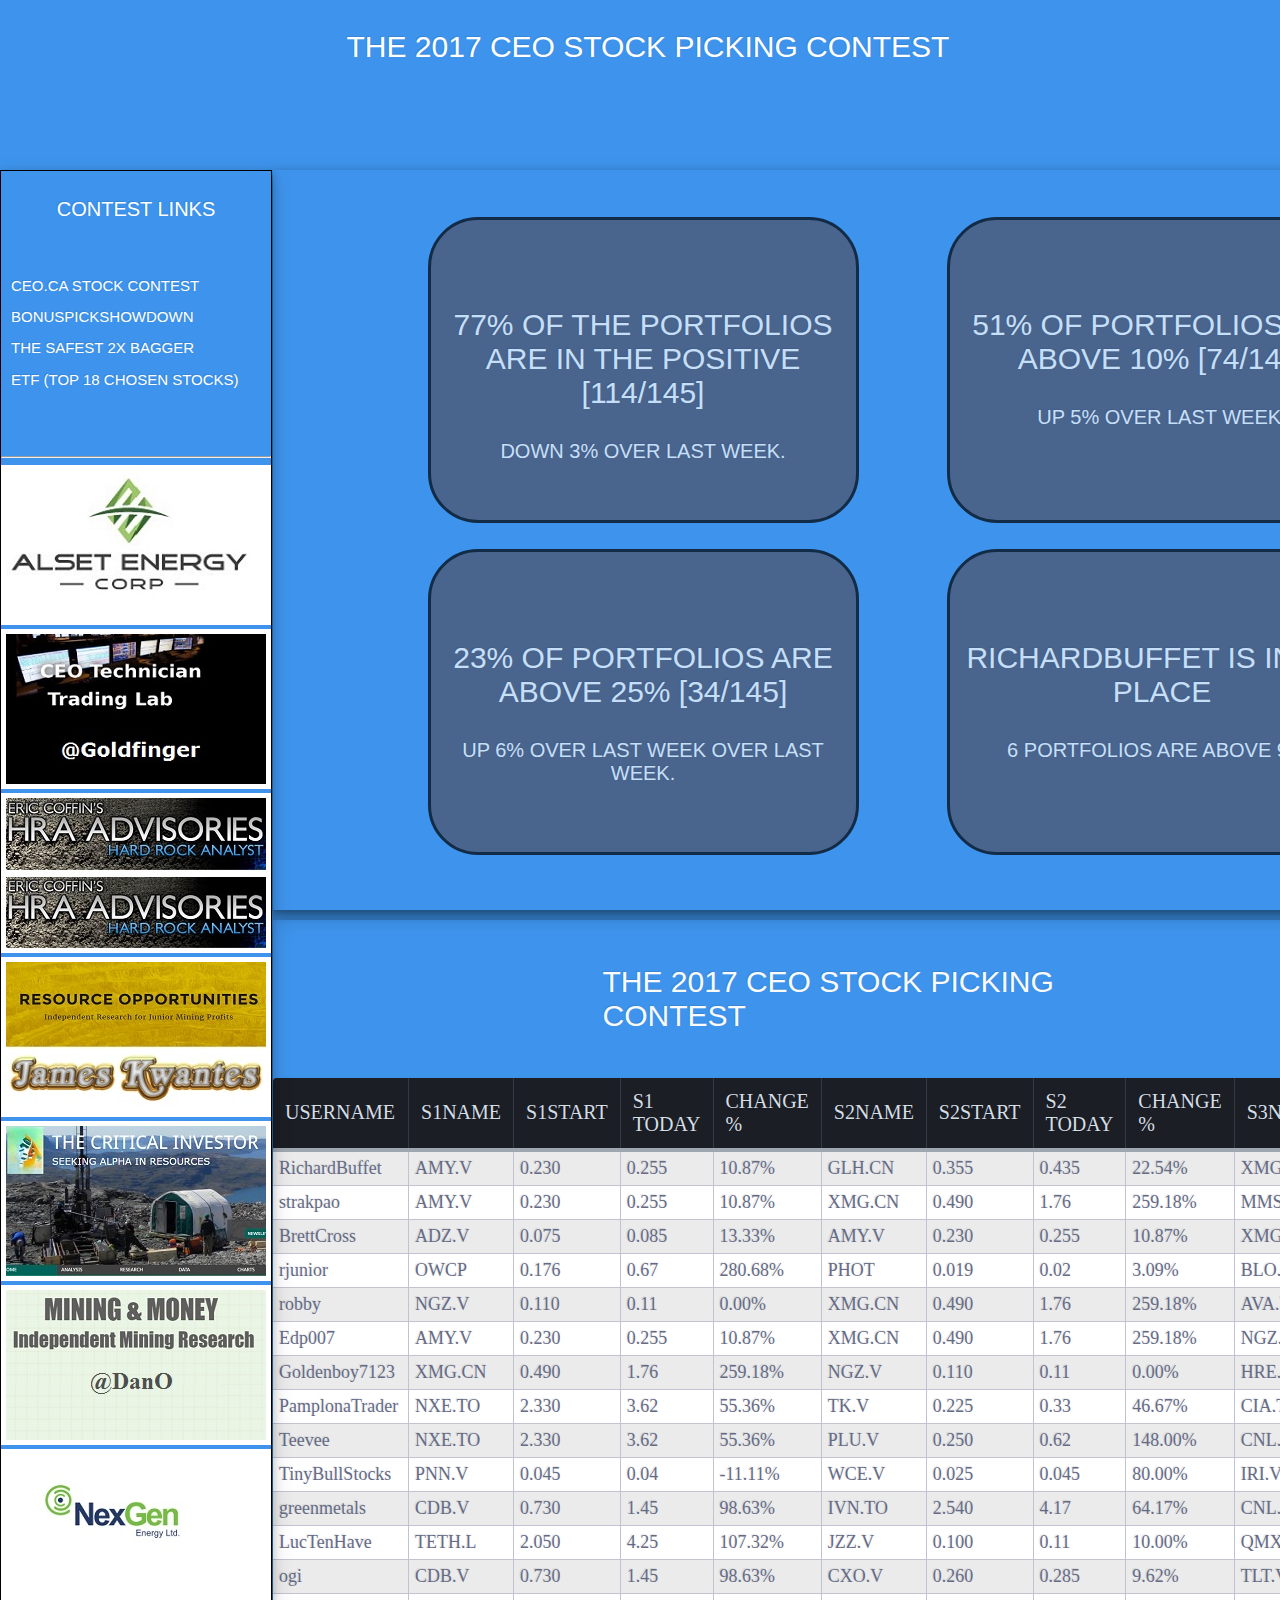
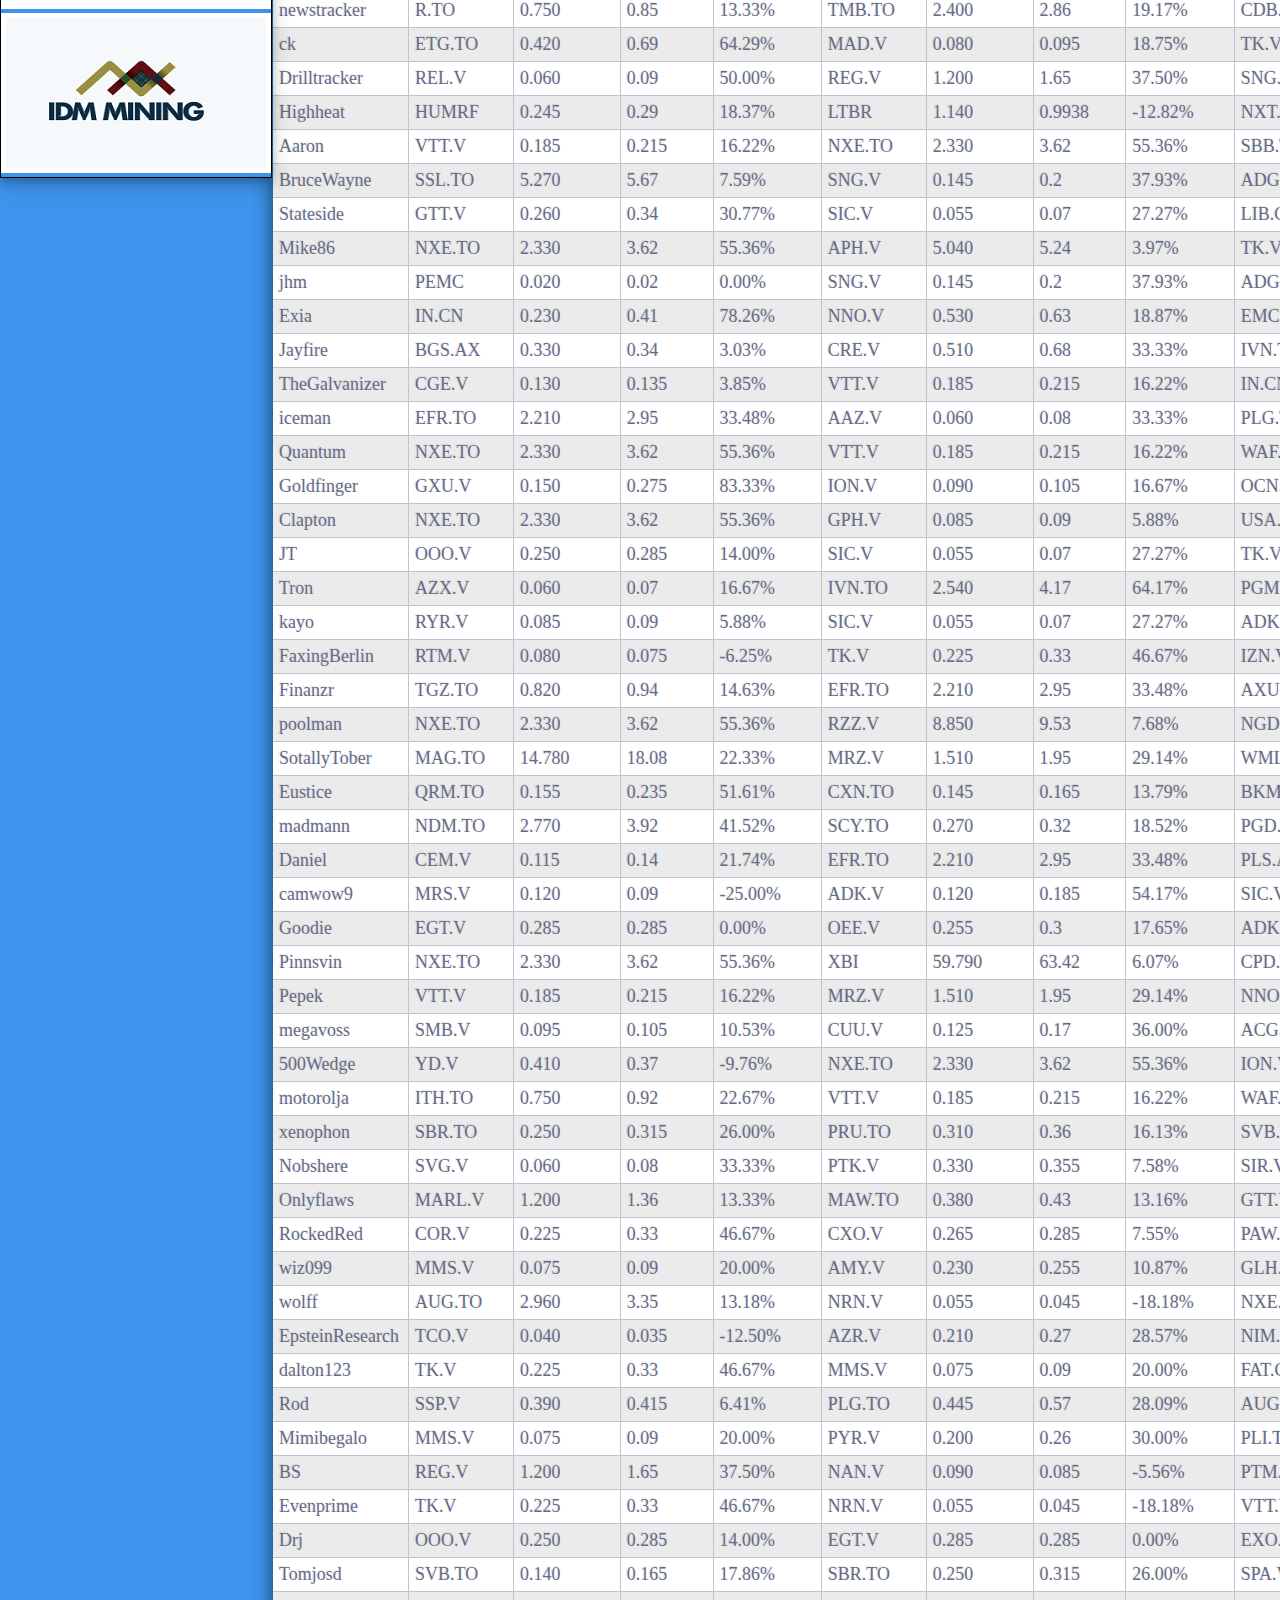
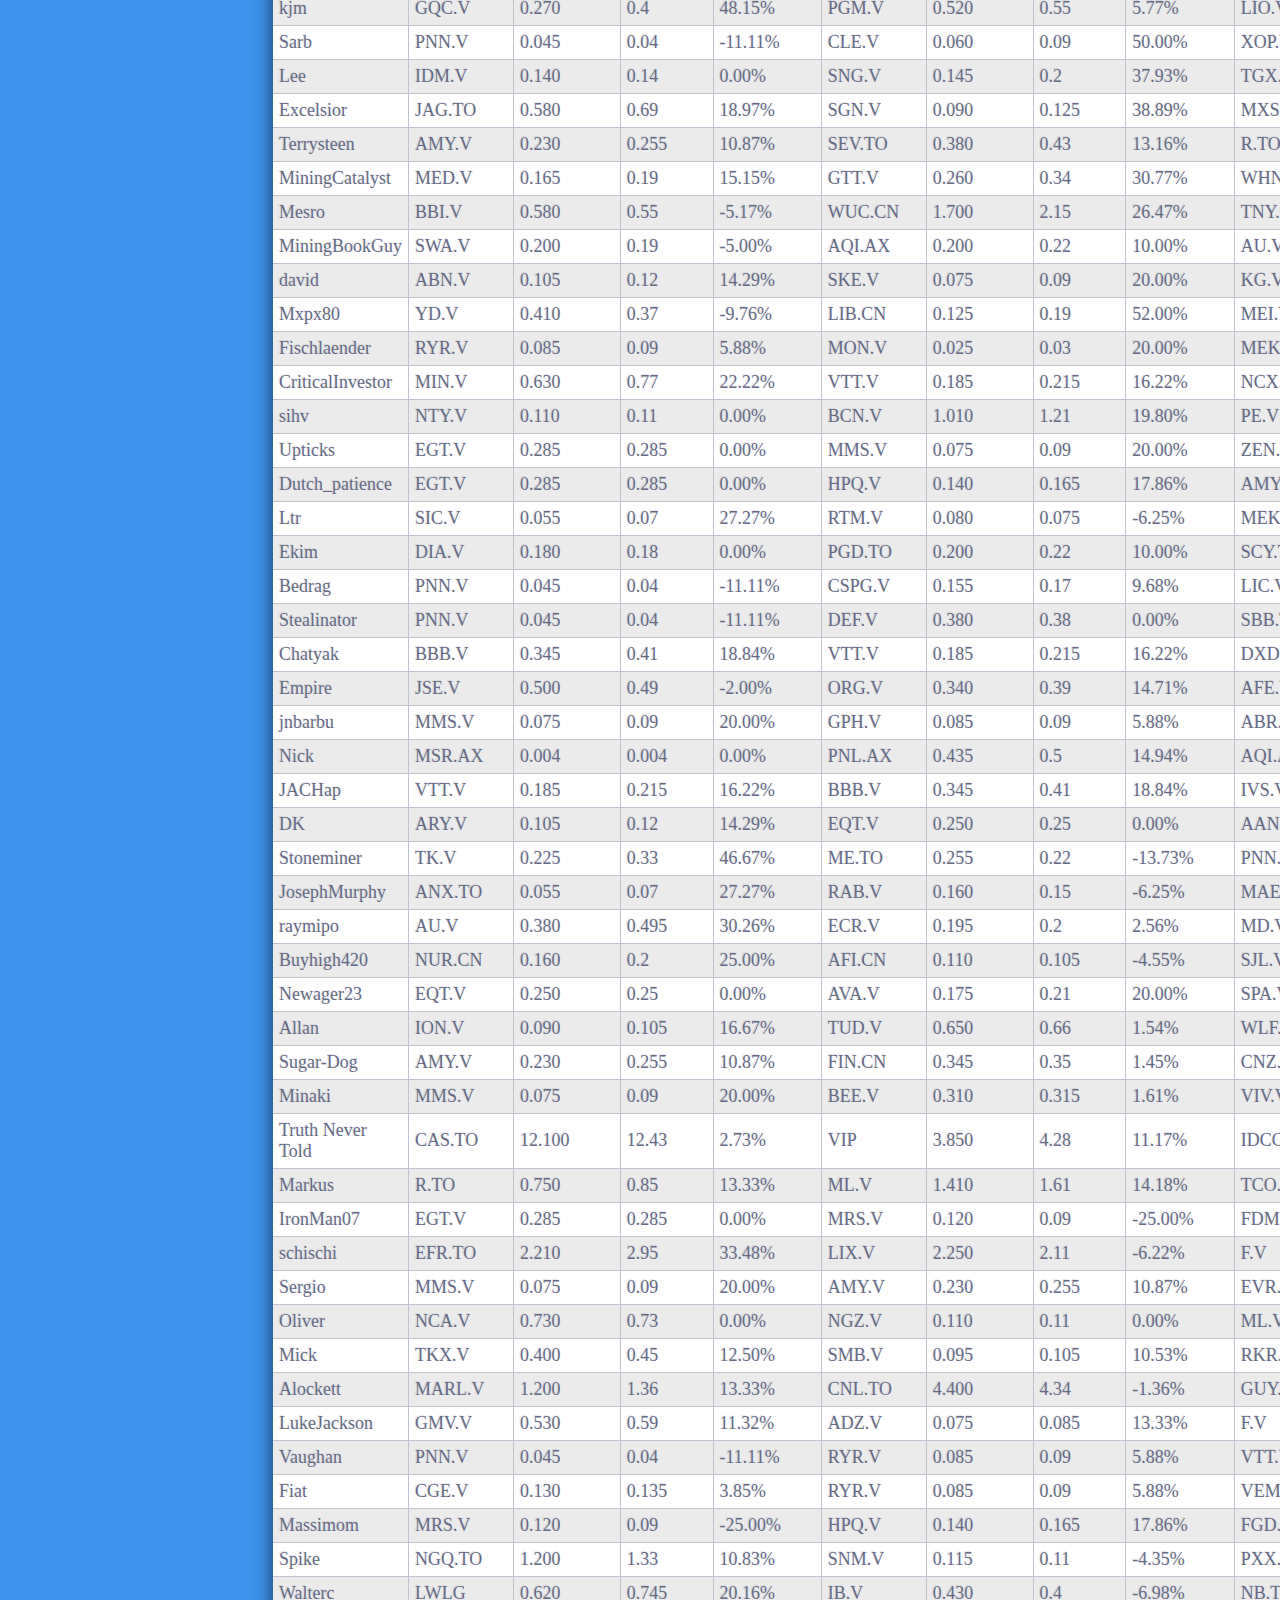
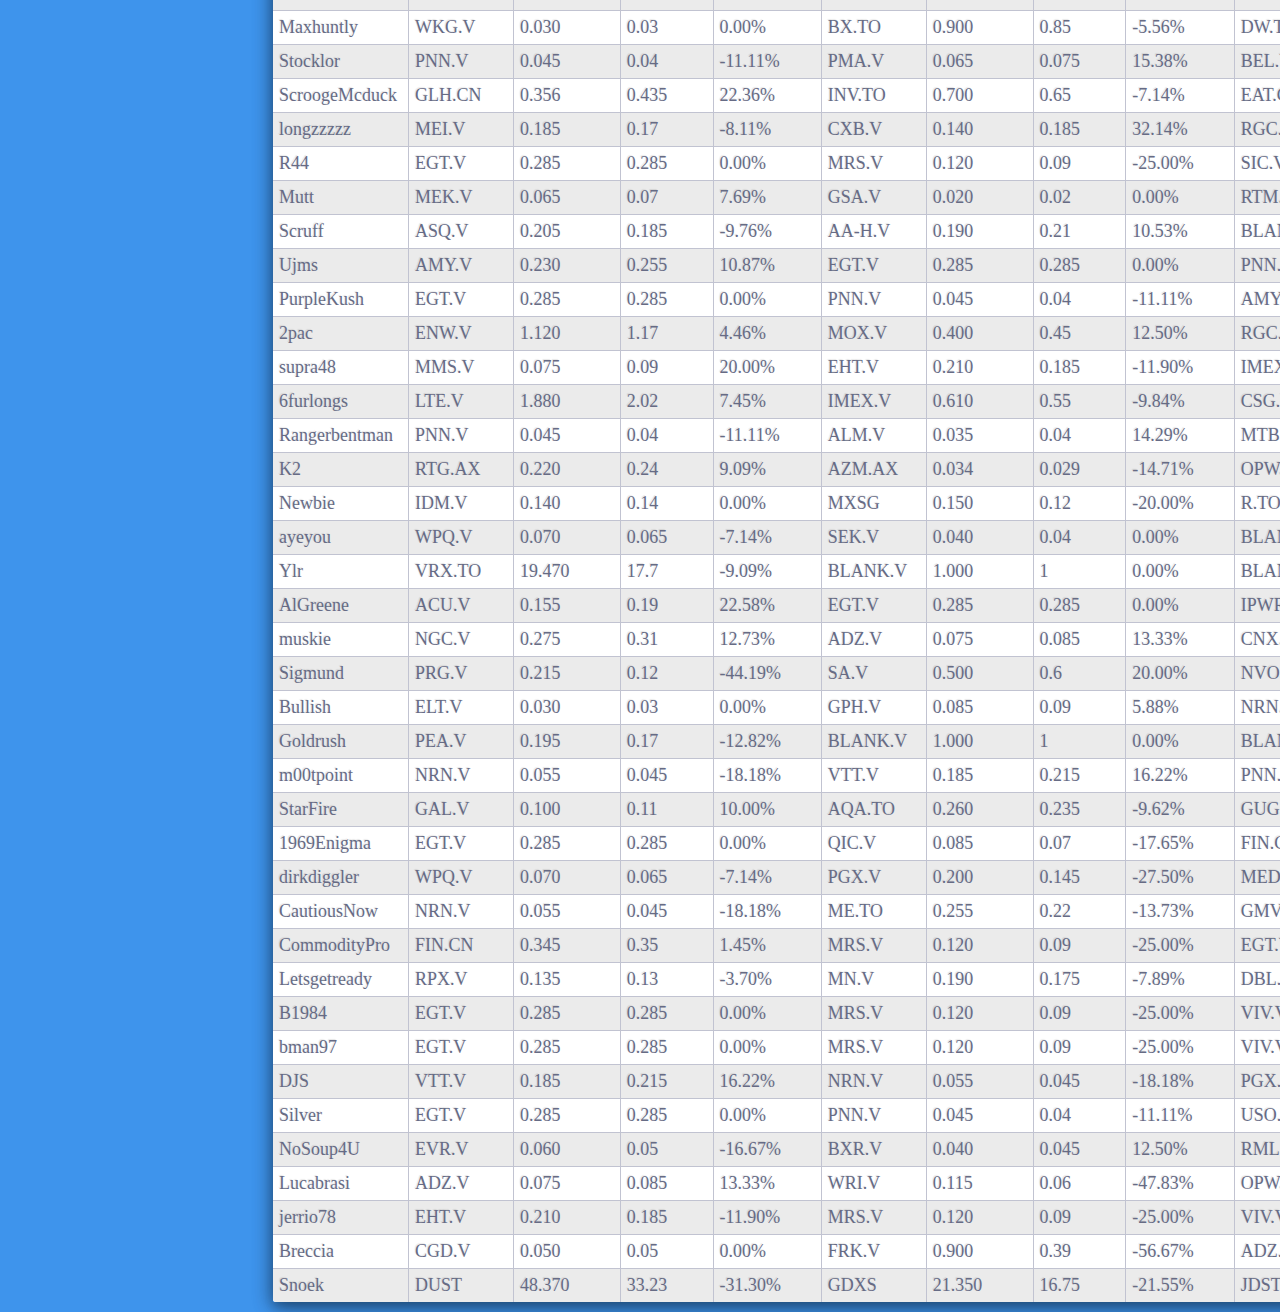
<file: zztest.html>
<!DOCTYPE HTML>

<html>
	<head>
		<title>CEO StockPickingContest</title>
		<meta name="viewport" content="initial-scale=1.0; maximum-scale=1.0; width=device-width;">
		<link rel="stylesheet" type="text/css" href="madstylinz.css">
	</head>

	
	
	
<!--- --------------------------------------------------------------------------------- --->	
<!--- ---------------------------END OF HEAD------------------------------------------- --->
<!--- --------------------------------------------------------------------------------- --->		
<!--- ------------------------START OF BODY START-------------------------------------- --->		
<!--- --------------------------------------------------------------------------------- --->	


	
<body>

	<div id="topbanner">
	<h3 style="text-align:center;">The 2017 CEO Stock Picking Contest </h3>
	</div>

	<div id="banner2">
	<h5>&nbsp;</h5>
	</div>

	
	<div id="leftnav">
		<h4 style="text-align: center;">contest Links</h4>
		<br />
		<p><a href ="index.html"  style="padding:10px" >CEO.CA Stock Contest</a></p>
		<p><a href ="bonuspickshowdown.html" style="padding:10px" >BonusPickShowDown </a></p>
		<p><a href ="safeststockpickingcontest.html"  style="padding:10px" >The Safest 2x Bagger </a></p>
		<p><a href ="etf.html"  style="padding:10px" >ETF (Top 18 Chosen Stocks)</a></p>
		<p></p>
		<br />
		<br />
		<br />
		<hr style="color:black;">
<!--		<h4 style="text-align: center;">Advertising </h4> -->

		<a href="https://alsetenergy.ca"> <img src="alset.jpg" alt="Alset Energy  Logo" border="5"></a>
		<a href="http://tradinglab.co/a"><img src="goldfinger.jpg" alt="CEO Trading Lab  Logo" border="5" > </a>
		<a href="https://www.hraadvisory.com/"><img src="hra.jpg" alt="HRA Coffin  Logo" border="5" ></a>
		<a href="http://resourceopportunities.com/"><img src="james.jpg" alt="James Kwantes  Logo" border="5" ></a>
		<a href="http://www.criticalinvestor.eu/"><img src="crit.jpg" alt="CriticalInvestor  Logo" border="5" ></a>
		<a href="http://www.miningandmoney.com"><img src="dan.jpg" alt="DanO Logo" border="5" ></a>
		<a href="http://www.nexgenenergy.ca/"><img src="nexgen.jpg" alt="Nexgen Logo" border="5" ></a>
		<a href="http://www.idmmining.com/"><img src="idm.jpg" alt="IDM Logo" border="5" ></a>
	</div>
	
	
<div class="content">
	<div id="bubbles">

		<div id="firstbubble">
		<h1>&nbsp;</h1>
		<h3>77% of the portfolios are in the positive [114/145] </h3>
		<h4>Down 3% over last week.</h4>
		</div>
		
		<div id="secondbubble">
		<h1>&nbsp;</h1>
		<h3>51% of portfolios are above 10% [74/145] </h3>
		<h4>Up 5% over last week.</h4>
		</div>
		
		<div id="firstbubble">
		<h1>&nbsp;</h1>
		<h3>23% of portfolios are above 25% [34/145]</h3>
		<h4>Up 6% over last week over last week.</h4>
		</div>
		
		<div id="secondbubble">
		<h1>&nbsp;</h1>
		<h3>RichardBuffet is in 1st place</h3>
		<h4>6 portfolios are above 90%</h4>
		</div>
		
	</div>
</div>


<div class="content1">
	<div class="table-title">
	<h4>The 2017 CEO Stock Picking Contest </h4>
	</div>

	<table class="table-fill">

<thead><tr class="tableizer-firstrow"><th>USERNAME</th><th>S1NAME</th><th>S1START</th><th>S1 TODAY</th><th>CHANGE %</th><th>S2NAME</th><th>S2START</th><th>S2 TODAY</th><th>CHANGE %</th><th>S3NAME</th><th>S3START</th><th>S3 TODAY</th><th>CHANGE %</th><th>PORTFOLIO GAIN/LOSS</th></tr></thead><tbody>
 <tr><td>RichardBuffet</td><td>AMY.V</td><td>0.230</td><td>0.255</td><td>10.87%</td><td>GLH.CN</td><td>0.355</td><td>0.435</td><td>22.54%</td><td>XMG.CN</td><td>0.490</td><td>1.76</td><td>259.18%</td><td>97.53%</td></tr>
 <tr><td>strakpao</td><td>AMY.V</td><td>0.230</td><td>0.255</td><td>10.87%</td><td>XMG.CN</td><td>0.490</td><td>1.76</td><td>259.18%</td><td>MMS.V</td><td>0.075</td><td>0.09</td><td>20.00%</td><td>96.68%</td></tr>
 <tr><td>BrettCross</td><td>ADZ.V</td><td>0.075</td><td>0.085</td><td>13.33%</td><td>AMY.V</td><td>0.230</td><td>0.255</td><td>10.87%</td><td>XMG.CN</td><td>0.490</td><td>1.76</td><td>259.18%</td><td>94.46%</td></tr>
 <tr><td>rjunior</td><td>OWCP</td><td>0.176</td><td>0.67</td><td>280.68%</td><td>PHOT</td><td>0.019</td><td>0.02</td><td>3.09%</td><td>BLO.CN</td><td>0.810</td><td>0.8</td><td>-1.23%</td><td>94.18%</td></tr>
 <tr><td>robby</td><td>NGZ.V</td><td>0.110</td><td>0.11</td><td>0.00%</td><td>XMG.CN</td><td>0.490</td><td>1.76</td><td>259.18%</td><td>AVA.V</td><td>0.175</td><td>0.21</td><td>20.00%</td><td>93.06%</td></tr>
 <tr><td>Edp007</td><td>AMY.V</td><td>0.230</td><td>0.255</td><td>10.87%</td><td>XMG.CN</td><td>0.490</td><td>1.76</td><td>259.18%</td><td>NGZ.V</td><td>0.110</td><td>0.11</td><td>0.00%</td><td>90.02%</td></tr>
 <tr><td>Goldenboy7123</td><td>XMG.CN</td><td>0.490</td><td>1.76</td><td>259.18%</td><td>NGZ.V</td><td>0.110</td><td>0.11</td><td>0.00%</td><td>HRE.V</td><td>0.050</td><td>0.055</td><td>10.00%</td><td>89.73%</td></tr>
 <tr><td>PamplonaTrader</td><td>NXE.TO</td><td>2.330</td><td>3.62</td><td>55.36%</td><td>TK.V</td><td>0.225</td><td>0.33</td><td>46.67%</td><td>CIA.TO</td><td>0.470</td><td>1.12</td><td>138.30%</td><td>80.11%</td></tr>
 <tr><td>Teevee</td><td>NXE.TO</td><td>2.330</td><td>3.62</td><td>55.36%</td><td>PLU.V</td><td>0.250</td><td>0.62</td><td>148.00%</td><td>CNL.TO</td><td>4.400</td><td>4.34</td><td>-1.36%</td><td>67.33%</td></tr>
 <tr><td>TinyBullStocks</td><td>PNN.V</td><td>0.045</td><td>0.04</td><td>-11.11%</td><td>WCE.V</td><td>0.025</td><td>0.045</td><td>80.00%</td><td>IRI.V</td><td>0.015</td><td>0.03</td><td>100.00%</td><td>56.30%</td></tr>
 <tr><td>greenmetals</td><td>CDB.V</td><td>0.730</td><td>1.45</td><td>98.63%</td><td>IVN.TO</td><td>2.540</td><td>4.17</td><td>64.17%</td><td>CNL.TO</td><td>4.400</td><td>4.34</td><td>-1.36%</td><td>53.81%</td></tr>
 <tr><td>LucTenHave</td><td>TETH.L</td><td>2.050</td><td>4.25</td><td>107.32%</td><td>JZZ.V</td><td>0.100</td><td>0.11</td><td>10.00%</td><td>QMX.V</td><td>0.170</td><td>0.215</td><td>26.47%</td><td>47.93%</td></tr>
 <tr><td>ogi</td><td>CDB.V</td><td>0.730</td><td>1.45</td><td>98.63%</td><td>CXO.V</td><td>0.260</td><td>0.285</td><td>9.62%</td><td>TLT.V</td><td>0.250</td><td>0.31</td><td>24.00%</td><td>44.08%</td></tr>
 <tr><td>newstracker</td><td>R.TO</td><td>0.750</td><td>0.85</td><td>13.33%</td><td>TMB.TO</td><td>2.400</td><td>2.86</td><td>19.17%</td><td>CDB.V</td><td>0.730</td><td>1.45</td><td>98.63%</td><td>43.71%</td></tr>
 <tr><td>ck</td><td>ETG.TO</td><td>0.420</td><td>0.69</td><td>64.29%</td><td>MAD.V</td><td>0.080</td><td>0.095</td><td>18.75%</td><td>TK.V</td><td>0.225</td><td>0.33</td><td>46.67%</td><td>43.23%</td></tr>
 <tr><td>Drilltracker</td><td>REL.V</td><td>0.060</td><td>0.09</td><td>50.00%</td><td>REG.V</td><td>1.200</td><td>1.65</td><td>37.50%</td><td>SNG.V</td><td>0.145</td><td>0.2</td><td>37.93%</td><td>41.81%</td></tr>
 <tr><td>Highheat</td><td>HUMRF</td><td>0.245</td><td>0.29</td><td>18.37%</td><td>LTBR</td><td>1.140</td><td>0.9938</td><td>-12.82%</td><td>NXT.V</td><td>0.170</td><td>0.365</td><td>114.71%</td><td>40.08%</td></tr>
 <tr><td>Aaron</td><td>VTT.V</td><td>0.185</td><td>0.215</td><td>16.22%</td><td>NXE.TO</td><td>2.330</td><td>3.62</td><td>55.36%</td><td>SBB.TO</td><td>0.980</td><td>1.36</td><td>38.78%</td><td>36.79%</td></tr>
 <tr><td>BruceWayne</td><td>SSL.TO</td><td>5.270</td><td>5.67</td><td>7.59%</td><td>SNG.V</td><td>0.145</td><td>0.2</td><td>37.93%</td><td>ADG.V</td><td>0.085</td><td>0.14</td><td>64.71%</td><td>36.74%</td></tr>
 <tr><td>Stateside</td><td>GTT.V</td><td>0.260</td><td>0.34</td><td>30.77%</td><td>SIC.V</td><td>0.055</td><td>0.07</td><td>27.27%</td><td>LIB.CN</td><td>0.125</td><td>0.19</td><td>52.00%</td><td>36.68%</td></tr>
 <tr><td>Mike86</td><td>NXE.TO</td><td>2.330</td><td>3.62</td><td>55.36%</td><td>APH.V</td><td>5.040</td><td>5.24</td><td>3.97%</td><td>TK.V</td><td>0.225</td><td>0.33</td><td>46.67%</td><td>35.33%</td></tr>
 <tr><td>jhm</td><td>PEMC</td><td>0.020</td><td>0.02</td><td>0.00%</td><td>SNG.V</td><td>0.145</td><td>0.2</td><td>37.93%</td><td>ADG.V</td><td>0.085</td><td>0.14</td><td>64.71%</td><td>34.21%</td></tr>
 <tr><td>Exia</td><td>IN.CN</td><td>0.230</td><td>0.41</td><td>78.26%</td><td>NNO.V</td><td>0.530</td><td>0.63</td><td>18.87%</td><td>EMC.V</td><td>3.820</td><td>3.96</td><td>3.66%</td><td>33.60%</td></tr>
 <tr><td>Jayfire</td><td>BGS.AX</td><td>0.330</td><td>0.34</td><td>3.03%</td><td>CRE.V</td><td>0.510</td><td>0.68</td><td>33.33%</td><td>IVN.TO</td><td>2.540</td><td>4.17</td><td>64.17%</td><td>33.51%</td></tr>
 <tr><td>TheGalvanizer</td><td>CGE.V</td><td>0.130</td><td>0.135</td><td>3.85%</td><td>VTT.V</td><td>0.185</td><td>0.215</td><td>16.22%</td><td>IN.CN</td><td>0.230</td><td>0.41</td><td>78.26%</td><td>32.77%</td></tr>
 <tr><td>iceman</td><td>EFR.TO</td><td>2.210</td><td>2.95</td><td>33.48%</td><td>AAZ.V</td><td>0.060</td><td>0.08</td><td>33.33%</td><td>PLG.TO</td><td>0.445</td><td>0.57</td><td>28.09%</td><td>31.64%</td></tr>
 <tr><td>Quantum</td><td>NXE.TO</td><td>2.330</td><td>3.62</td><td>55.36%</td><td>VTT.V</td><td>0.185</td><td>0.215</td><td>16.22%</td><td>WAF.V</td><td>0.220</td><td>0.27</td><td>22.73%</td><td>31.44%</td></tr>
 <tr><td>Goldfinger</td><td>GXU.V</td><td>0.150</td><td>0.275</td><td>83.33%</td><td>ION.V</td><td>0.090</td><td>0.105</td><td>16.67%</td><td>OCN.V</td><td>0.225</td><td>0.21</td><td>-6.67%</td><td>31.11%</td></tr>
 <tr><td>Clapton</td><td>NXE.TO</td><td>2.330</td><td>3.62</td><td>55.36%</td><td>GPH.V</td><td>0.085</td><td>0.09</td><td>5.88%</td><td>USA.TO</td><td>3.470</td><td>4.4</td><td>26.80%</td><td>29.35%</td></tr>
 <tr><td>JT</td><td>OOO.V</td><td>0.250</td><td>0.285</td><td>14.00%</td><td>SIC.V</td><td>0.055</td><td>0.07</td><td>27.27%</td><td>TK.V</td><td>0.225</td><td>0.33</td><td>46.67%</td><td>29.31%</td></tr>
 <tr><td>Tron</td><td>AZX.V</td><td>0.060</td><td>0.07</td><td>16.67%</td><td>IVN.TO</td><td>2.540</td><td>4.17</td><td>64.17%</td><td>PGM.V</td><td>0.520</td><td>0.55</td><td>5.77%</td><td>28.87%</td></tr>
 <tr><td>kayo</td><td>RYR.V</td><td>0.085</td><td>0.09</td><td>5.88%</td><td>SIC.V</td><td>0.055</td><td>0.07</td><td>27.27%</td><td>ADK.V</td><td>0.125</td><td>0.185</td><td>48.00%</td><td>27.05%</td></tr>
 <tr><td>FaxingBerlin</td><td>RTM.V</td><td>0.080</td><td>0.075</td><td>-6.25%</td><td>TK.V</td><td>0.225</td><td>0.33</td><td>46.67%</td><td>IZN.V</td><td>0.185</td><td>0.26</td><td>40.54%</td><td>26.99%</td></tr>
 <tr><td>Finanzr</td><td>TGZ.TO</td><td>0.820</td><td>0.94</td><td>14.63%</td><td>EFR.TO</td><td>2.210</td><td>2.95</td><td>33.48%</td><td>AXU</td><td>1.350</td><td>1.72</td><td>27.41%</td><td>25.18%</td></tr>
 <tr><td>poolman</td><td>NXE.TO</td><td>2.330</td><td>3.62</td><td>55.36%</td><td>RZZ.V</td><td>8.850</td><td>9.53</td><td>7.68%</td><td>NGD.TO</td><td>4.710</td><td>5.2</td><td>10.40%</td><td>24.48%</td></tr>
 <tr><td>SotallyTober</td><td>MAG.TO</td><td>14.780</td><td>18.08</td><td>22.33%</td><td>MRZ.V</td><td>1.510</td><td>1.95</td><td>29.14%</td><td>WML.V</td><td>1.250</td><td>1.5</td><td>20.00%</td><td>23.82%</td></tr>
 <tr><td>Eustice</td><td>QRM.TO</td><td>0.155</td><td>0.235</td><td>51.61%</td><td>CXN.TO</td><td>0.145</td><td>0.165</td><td>13.79%</td><td>BKM.V</td><td>0.900</td><td>0.95</td><td>5.56%</td><td>23.65%</td></tr>
 <tr><td>madmann</td><td>NDM.TO</td><td>2.770</td><td>3.92</td><td>41.52%</td><td>SCY.TO</td><td>0.270</td><td>0.32</td><td>18.52%</td><td>PGD.TO</td><td>0.200</td><td>0.22</td><td>10.00%</td><td>23.34%</td></tr>
 <tr><td>Daniel</td><td>CEM.V</td><td>0.115</td><td>0.14</td><td>21.74%</td><td>EFR.TO</td><td>2.210</td><td>2.95</td><td>33.48%</td><td>PLS.AX</td><td>0.500</td><td>0.57</td><td>14.00%</td><td>23.07%</td></tr>
 <tr><td>camwow9</td><td>MRS.V</td><td>0.120</td><td>0.09</td><td>-25.00%</td><td>ADK.V</td><td>0.120</td><td>0.185</td><td>54.17%</td><td>SIC.V</td><td>0.050</td><td>0.07</td><td>40.00%</td><td>23.06%</td></tr>
 <tr><td>Goodie</td><td>EGT.V</td><td>0.285</td><td>0.285</td><td>0.00%</td><td>OEE.V</td><td>0.255</td><td>0.3</td><td>17.65%</td><td>ADK.V</td><td>0.125</td><td>0.185</td><td>48.00%</td><td>21.88%</td></tr>
 <tr><td>Pinnsvin</td><td>NXE.TO</td><td>2.330</td><td>3.62</td><td>55.36%</td><td>XBI</td><td>59.790</td><td>63.42</td><td>6.07%</td><td>CPD.TO</td><td>13.240</td><td>13.71</td><td>3.55%</td><td>21.66%</td></tr>
 <tr><td>Pepek</td><td>VTT.V</td><td>0.185</td><td>0.215</td><td>16.22%</td><td>MRZ.V</td><td>1.510</td><td>1.95</td><td>29.14%</td><td>NNO.V</td><td>0.530</td><td>0.63</td><td>18.87%</td><td>21.41%</td></tr>
 <tr><td>megavoss</td><td>SMB.V</td><td>0.095</td><td>0.105</td><td>10.53%</td><td>CUU.V</td><td>0.125</td><td>0.17</td><td>36.00%</td><td>ACG.CN</td><td>0.150</td><td>0.175</td><td>16.67%</td><td>21.06%</td></tr>
 <tr><td>500Wedge</td><td>YD.V</td><td>0.410</td><td>0.37</td><td>-9.76%</td><td>NXE.TO</td><td>2.330</td><td>3.62</td><td>55.36%</td><td>ION.V</td><td>0.090</td><td>0.105</td><td>16.67%</td><td>20.76%</td></tr>
 <tr><td>motorolja</td><td>ITH.TO</td><td>0.750</td><td>0.92</td><td>22.67%</td><td>VTT.V</td><td>0.185</td><td>0.215</td><td>16.22%</td><td>WAF.V</td><td>0.220</td><td>0.27</td><td>22.73%</td><td>20.54%</td></tr>
 <tr><td>xenophon</td><td>SBR.TO</td><td>0.250</td><td>0.315</td><td>26.00%</td><td>PRU.TO</td><td>0.310</td><td>0.36</td><td>16.13%</td><td>SVB.TO</td><td>0.140</td><td>0.165</td><td>17.86%</td><td>20.00%</td></tr>
 <tr><td>Nobshere</td><td>SVG.V</td><td>0.060</td><td>0.08</td><td>33.33%</td><td>PTK.V</td><td>0.330</td><td>0.355</td><td>7.58%</td><td>SIR.V</td><td>0.140</td><td>0.165</td><td>17.86%</td><td>19.59%</td></tr>
 <tr><td>Onlyflaws</td><td>MARL.V</td><td>1.200</td><td>1.36</td><td>13.33%</td><td>MAW.TO</td><td>0.380</td><td>0.43</td><td>13.16%</td><td>GTT.V</td><td>0.260</td><td>0.34</td><td>30.77%</td><td>19.09%</td></tr>
 <tr><td>RockedRed</td><td>COR.V</td><td>0.225</td><td>0.33</td><td>46.67%</td><td>CXO.V</td><td>0.265</td><td>0.285</td><td>7.55%</td><td>PAW.V</td><td>0.015</td><td>0.015</td><td>0.00%</td><td>18.07%</td></tr>
 <tr><td>wiz099</td><td>MMS.V</td><td>0.075</td><td>0.09</td><td>20.00%</td><td>AMY.V</td><td>0.230</td><td>0.255</td><td>10.87%</td><td>GLH.CN</td><td>0.355</td><td>0.435</td><td>22.54%</td><td>17.80%</td></tr>
 <tr><td>wolff</td><td>AUG.TO</td><td>2.960</td><td>3.35</td><td>13.18%</td><td>NRN.V</td><td>0.055</td><td>0.045</td><td>-18.18%</td><td>NXE.TO</td><td>2.330</td><td>3.62</td><td>55.36%</td><td>16.79%</td></tr>
 <tr><td>EpsteinResearch</td><td>TCO.V</td><td>0.040</td><td>0.035</td><td>-12.50%</td><td>AZR.V</td><td>0.210</td><td>0.27</td><td>28.57%</td><td>NIM.V</td><td>0.155</td><td>0.205</td><td>32.26%</td><td>16.11%</td></tr>
 <tr><td>dalton123</td><td>TK.V</td><td>0.225</td><td>0.33</td><td>46.67%</td><td>MMS.V</td><td>0.075</td><td>0.09</td><td>20.00%</td><td>FAT.CN</td><td>0.080</td><td>0.065</td><td>-18.75%</td><td>15.97%</td></tr>
 <tr><td>Rod</td><td>SSP.V</td><td>0.390</td><td>0.415</td><td>6.41%</td><td>PLG.TO</td><td>0.445</td><td>0.57</td><td>28.09%</td><td>AUG.TO</td><td>2.960</td><td>3.35</td><td>13.18%</td><td>15.89%</td></tr>
 <tr><td>Mimibegalo</td><td>MMS.V</td><td>0.075</td><td>0.09</td><td>20.00%</td><td>PYR.V</td><td>0.200</td><td>0.26</td><td>30.00%</td><td>PLI.TO</td><td>2.230</td><td>2.14</td><td>-4.04%</td><td>15.32%</td></tr>
 <tr><td>BS</td><td>REG.V</td><td>1.200</td><td>1.65</td><td>37.50%</td><td>NAN.V</td><td>0.090</td><td>0.085</td><td>-5.56%</td><td>PTM.TO</td><td>1.940</td><td>2.2</td><td>13.40%</td><td>15.12%</td></tr>
 <tr><td>Evenprime</td><td>TK.V</td><td>0.225</td><td>0.33</td><td>46.67%</td><td>NRN.V</td><td>0.055</td><td>0.045</td><td>-18.18%</td><td>VTT.V</td><td>0.185</td><td>0.215</td><td>16.22%</td><td>14.90%</td></tr>
 <tr><td>Drj</td><td>OOO.V</td><td>0.250</td><td>0.285</td><td>14.00%</td><td>EGT.V</td><td>0.285</td><td>0.285</td><td>0.00%</td><td>EXO.V</td><td>0.050</td><td>0.065</td><td>30.00%</td><td>14.67%</td></tr>
 <tr><td>Tomjosd</td><td>SVB.TO</td><td>0.140</td><td>0.165</td><td>17.86%</td><td>SBR.TO</td><td>0.250</td><td>0.315</td><td>26.00%</td><td>SPA.V</td><td>0.120</td><td>0.12</td><td>0.00%</td><td>14.62%</td></tr>
 <tr><td>kjm</td><td>GQC.V</td><td>0.270</td><td>0.4</td><td>48.15%</td><td>PGM.V</td><td>0.520</td><td>0.55</td><td>5.77%</td><td>LIO.V</td><td>0.960</td><td>0.85</td><td>-11.46%</td><td>14.15%</td></tr>
 <tr><td>Sarb</td><td>PNN.V</td><td>0.045</td><td>0.04</td><td>-11.11%</td><td>CLE.V</td><td>0.060</td><td>0.09</td><td>50.00%</td><td>XOP.V</td><td>0.030</td><td>0.03</td><td>0.00%</td><td>12.96%</td></tr>
 <tr><td>Lee</td><td>IDM.V</td><td>0.140</td><td>0.14</td><td>0.00%</td><td>SNG.V</td><td>0.145</td><td>0.2</td><td>37.93%</td><td>TGX.V</td><td>0.005</td><td>0.005</td><td>0.00%</td><td>12.64%</td></tr>
 <tr><td>Excelsior</td><td>JAG.TO</td><td>0.580</td><td>0.69</td><td>18.97%</td><td>SGN.V</td><td>0.090</td><td>0.125</td><td>38.89%</td><td>MXSG</td><td>0.150</td><td>0.12</td><td>-20.00%</td><td>12.62%</td></tr>
 <tr><td>Terrysteen</td><td>AMY.V</td><td>0.230</td><td>0.255</td><td>10.87%</td><td>SEV.TO</td><td>0.380</td><td>0.43</td><td>13.16%</td><td>R.TO</td><td>0.750</td><td>0.85</td><td>13.33%</td><td>12.45%</td></tr>
 <tr><td>MiningCatalyst</td><td>MED.V</td><td>0.165</td><td>0.19</td><td>15.15%</td><td>GTT.V</td><td>0.260</td><td>0.34</td><td>30.77%</td><td>WHN.V</td><td>0.105</td><td>0.095</td><td>-9.52%</td><td>12.13%</td></tr>
 <tr><td>Mesro</td><td>BBI.V</td><td>0.580</td><td>0.55</td><td>-5.17%</td><td>WUC.CN</td><td>1.700</td><td>2.15</td><td>26.47%</td><td>TNY.CN</td><td>0.350</td><td>0.4</td><td>14.29%</td><td>11.86%</td></tr>
 <tr><td>MiningBookGuy</td><td>SWA.V</td><td>0.200</td><td>0.19</td><td>-5.00%</td><td>AQI.AX</td><td>0.200</td><td>0.22</td><td>10.00%</td><td>AU.V</td><td>0.380</td><td>0.495</td><td>30.26%</td><td>11.75%</td></tr>
 <tr><td>david</td><td>ABN.V</td><td>0.105</td><td>0.12</td><td>14.29%</td><td>SKE.V</td><td>0.075</td><td>0.09</td><td>20.00%</td><td>KG.V</td><td>0.165</td><td>0.165</td><td>0.00%</td><td>11.43%</td></tr>
 <tr><td>Mxpx80</td><td>YD.V</td><td>0.410</td><td>0.37</td><td>-9.76%</td><td>LIB.CN</td><td>0.125</td><td>0.19</td><td>52.00%</td><td>MEI.V</td><td>0.185</td><td>0.17</td><td>-8.11%</td><td>11.38%</td></tr>
 <tr><td>Fischlaender</td><td>RYR.V</td><td>0.085</td><td>0.09</td><td>5.88%</td><td>MON.V</td><td>0.025</td><td>0.03</td><td>20.00%</td><td>MEK.V</td><td>0.065</td><td>0.07</td><td>7.69%</td><td>11.19%</td></tr>
 <tr><td>CriticalInvestor</td><td>MIN.V</td><td>0.630</td><td>0.77</td><td>22.22%</td><td>VTT.V</td><td>0.185</td><td>0.215</td><td>16.22%</td><td>NCX.V</td><td>0.165</td><td>0.155</td><td>-6.06%</td><td>10.79%</td></tr>
 <tr><td>sihv</td><td>NTY.V</td><td>0.110</td><td>0.11</td><td>0.00%</td><td>BCN.V</td><td>1.010</td><td>1.21</td><td>19.80%</td><td>PE.V</td><td>0.570</td><td>0.64</td><td>12.28%</td><td>10.69%</td></tr>
 <tr><td>Upticks</td><td>EGT.V</td><td>0.285</td><td>0.285</td><td>0.00%</td><td>MMS.V</td><td>0.075</td><td>0.09</td><td>20.00%</td><td>ZEN.V</td><td>0.880</td><td>0.98</td><td>11.36%</td><td>10.45%</td></tr>
 <tr><td>Dutch_patience</td><td>EGT.V</td><td>0.285</td><td>0.285</td><td>0.00%</td><td>HPQ.V</td><td>0.140</td><td>0.165</td><td>17.86%</td><td>AMY.V</td><td>0.230</td><td>0.255</td><td>10.87%</td><td>9.58%</td></tr>
 <tr><td>Ltr</td><td>SIC.V</td><td>0.055</td><td>0.07</td><td>27.27%</td><td>RTM.V</td><td>0.080</td><td>0.075</td><td>-6.25%</td><td>MEK.V</td><td>0.065</td><td>0.07</td><td>7.69%</td><td>9.57%</td></tr>
 <tr><td>Ekim</td><td>DIA.V</td><td>0.180</td><td>0.18</td><td>0.00%</td><td>PGD.TO</td><td>0.200</td><td>0.22</td><td>10.00%</td><td>SCY.TO</td><td>0.270</td><td>0.32</td><td>18.52%</td><td>9.51%</td></tr>
 <tr><td>Bedrag</td><td>PNN.V</td><td>0.045</td><td>0.04</td><td>-11.11%</td><td>CSPG.V</td><td>0.155</td><td>0.17</td><td>9.68%</td><td>LIC.V</td><td>0.135</td><td>0.175</td><td>29.63%</td><td>9.40%</td></tr>
 <tr><td>Stealinator</td><td>PNN.V</td><td>0.045</td><td>0.04</td><td>-11.11%</td><td>DEF.V</td><td>0.380</td><td>0.38</td><td>0.00%</td><td>SBB.TO</td><td>0.980</td><td>1.36</td><td>38.78%</td><td>9.22%</td></tr>
 <tr><td>Chatyak</td><td>BBB.V</td><td>0.345</td><td>0.41</td><td>18.84%</td><td>VTT.V</td><td>0.185</td><td>0.215</td><td>16.22%</td><td>DXD.V</td><td>0.910</td><td>0.84</td><td>-7.69%</td><td>9.12%</td></tr>
 <tr><td>Empire</td><td>JSE.V</td><td>0.500</td><td>0.49</td><td>-2.00%</td><td>ORG.V</td><td>0.340</td><td>0.39</td><td>14.71%</td><td>AFE.V</td><td>0.265</td><td>0.3</td><td>13.21%</td><td>8.64%</td></tr>
 <tr><td>jnbarbu</td><td>MMS.V</td><td>0.075</td><td>0.09</td><td>20.00%</td><td>GPH.V</td><td>0.085</td><td>0.09</td><td>5.88%</td><td>ABR.V</td><td>0.100</td><td>0.1</td><td>0.00%</td><td>8.63%</td></tr>
 <tr><td>Nick</td><td>MSR.AX</td><td>0.004</td><td>0.004</td><td>0.00%</td><td>PNL.AX</td><td>0.435</td><td>0.5</td><td>14.94%</td><td>AQI.AX</td><td>0.200</td><td>0.22</td><td>10.00%</td><td>8.31%</td></tr>
 <tr><td>JACHap</td><td>VTT.V</td><td>0.185</td><td>0.215</td><td>16.22%</td><td>BBB.V</td><td>0.345</td><td>0.41</td><td>18.84%</td><td>IVS.V</td><td>0.235</td><td>0.21</td><td>-10.64%</td><td>8.14%</td></tr>
 <tr><td>DK</td><td>ARY.V</td><td>0.105</td><td>0.12</td><td>14.29%</td><td>EQT.V</td><td>0.250</td><td>0.25</td><td>0.00%</td><td>AAN.V</td><td>0.060</td><td>0.065</td><td>8.33%</td><td>7.54%</td></tr>
 <tr><td>Stoneminer</td><td>TK.V</td><td>0.225</td><td>0.33</td><td>46.67%</td><td>ME.TO</td><td>0.255</td><td>0.22</td><td>-13.73%</td><td>PNN.V</td><td>0.045</td><td>0.04</td><td>-11.11%</td><td>7.28%</td></tr>
 <tr><td>JosephMurphy</td><td>ANX.TO</td><td>0.055</td><td>0.07</td><td>27.27%</td><td>RAB.V</td><td>0.160</td><td>0.15</td><td>-6.25%</td><td>MAE.V</td><td>0.140</td><td>0.14</td><td>0.00%</td><td>7.01%</td></tr>
 <tr><td>raymipo</td><td>AU.V</td><td>0.380</td><td>0.495</td><td>30.26%</td><td>ECR.V</td><td>0.195</td><td>0.2</td><td>2.56%</td><td>MD.V</td><td>1.100</td><td>0.97</td><td>-11.82%</td><td>7.00%</td></tr>
 <tr><td>Buyhigh420</td><td>NUR.CN</td><td>0.160</td><td>0.2</td><td>25.00%</td><td>AFI.CN</td><td>0.110</td><td>0.105</td><td>-4.55%</td><td>SJL.V</td><td>0.060</td><td>0.06</td><td>0.00%</td><td>6.82%</td></tr>
 <tr><td>Newager23</td><td>EQT.V</td><td>0.250</td><td>0.25</td><td>0.00%</td><td>AVA.V</td><td>0.175</td><td>0.21</td><td>20.00%</td><td>SPA.V</td><td>0.120</td><td>0.12</td><td>0.00%</td><td>6.67%</td></tr>
 <tr><td>Allan</td><td>ION.V</td><td>0.090</td><td>0.105</td><td>16.67%</td><td>TUD.V</td><td>0.650</td><td>0.66</td><td>1.54%</td><td>WLF.V</td><td>0.120</td><td>0.12</td><td>0.00%</td><td>6.07%</td></tr>
 <tr><td>Sugar-Dog</td><td>AMY.V</td><td>0.230</td><td>0.255</td><td>10.87%</td><td>FIN.CN</td><td>0.345</td><td>0.35</td><td>1.45%</td><td>CNZ.V</td><td>1.120</td><td>1.18</td><td>5.36%</td><td>5.89%</td></tr>
 <tr><td>Minaki</td><td>MMS.V</td><td>0.075</td><td>0.09</td><td>20.00%</td><td>BEE.V</td><td>0.310</td><td>0.315</td><td>1.61%</td><td>VIV.V</td><td>0.125</td><td>0.12</td><td>-4.00%</td><td>5.87%</td></tr>
 <tr><td>Truth Never Told</td><td>CAS.TO</td><td>12.100</td><td>12.43</td><td>2.73%</td><td>VIP</td><td>3.850</td><td>4.28</td><td>11.17%</td><td>IDCC</td><td>91.350</td><td>93.4</td><td>2.24%</td><td>5.38%</td></tr>
 <tr><td>Markus</td><td>R.TO</td><td>0.750</td><td>0.85</td><td>13.33%</td><td>ML.V</td><td>1.410</td><td>1.61</td><td>14.18%</td><td>TCO.V</td><td>0.040</td><td>0.035</td><td>-12.50%</td><td>5.01%</td></tr>
 <tr><td>IronMan07</td><td>EGT.V</td><td>0.285</td><td>0.285</td><td>0.00%</td><td>MRS.V</td><td>0.120</td><td>0.09</td><td>-25.00%</td><td>FDM.CN</td><td>0.075</td><td>0.105</td><td>40.00%</td><td>5.00%</td></tr>
 <tr><td>schischi</td><td>EFR.TO</td><td>2.210</td><td>2.95</td><td>33.48%</td><td>LIX.V</td><td>2.250</td><td>2.11</td><td>-6.22%</td><td>F.V</td><td>0.470</td><td>0.41</td><td>-12.77%</td><td>4.83%</td></tr>
 <tr><td>Sergio</td><td>MMS.V</td><td>0.075</td><td>0.09</td><td>20.00%</td><td>AMY.V</td><td>0.230</td><td>0.255</td><td>10.87%</td><td>EVR.V</td><td>0.060</td><td>0.05</td><td>-16.67%</td><td>4.73%</td></tr>
 <tr><td>Oliver</td><td>NCA.V</td><td>0.730</td><td>0.73</td><td>0.00%</td><td>NGZ.V</td><td>0.110</td><td>0.11</td><td>0.00%</td><td>ML.V</td><td>1.410</td><td>1.61</td><td>14.18%</td><td>4.73%</td></tr>
 <tr><td>Mick</td><td>TKX.V</td><td>0.400</td><td>0.45</td><td>12.50%</td><td>SMB.V</td><td>0.095</td><td>0.105</td><td>10.53%</td><td>RKR.V</td><td>0.055</td><td>0.05</td><td>-9.09%</td><td>4.65%</td></tr>
 <tr><td>Alockett</td><td>MARL.V</td><td>1.200</td><td>1.36</td><td>13.33%</td><td>CNL.TO</td><td>4.400</td><td>4.34</td><td>-1.36%</td><td>GUY.TO</td><td>6.120</td><td>6.16</td><td>0.65%</td><td>4.21%</td></tr>
 <tr><td>LukeJackson</td><td>GMV.V</td><td>0.530</td><td>0.59</td><td>11.32%</td><td>ADZ.V</td><td>0.075</td><td>0.085</td><td>13.33%</td><td>F.V</td><td>0.470</td><td>0.41</td><td>-12.77%</td><td>3.96%</td></tr>
 <tr><td>Vaughan</td><td>PNN.V</td><td>0.045</td><td>0.04</td><td>-11.11%</td><td>RYR.V</td><td>0.085</td><td>0.09</td><td>5.88%</td><td>VTT.V</td><td>0.185</td><td>0.215</td><td>16.22%</td><td>3.66%</td></tr>
 <tr><td>Fiat</td><td>CGE.V</td><td>0.130</td><td>0.135</td><td>3.85%</td><td>RYR.V</td><td>0.085</td><td>0.09</td><td>5.88%</td><td>VEM-H.V</td><td>0.070</td><td>0.07</td><td>0.00%</td><td>3.24%</td></tr>
 <tr><td>Massimom</td><td>MRS.V</td><td>0.120</td><td>0.09</td><td>-25.00%</td><td>HPQ.V</td><td>0.140</td><td>0.165</td><td>17.86%</td><td>FGD.V</td><td>0.270</td><td>0.315</td><td>16.67%</td><td>3.17%</td></tr>
 <tr><td>Spike</td><td>NGQ.TO</td><td>1.200</td><td>1.33</td><td>10.83%</td><td>SNM.V</td><td>0.115</td><td>0.11</td><td>-4.35%</td><td>PXX.TO</td><td>1.630</td><td>1.67</td><td>2.45%</td><td>2.98%</td></tr>
 <tr><td>Walterc</td><td>LWLG</td><td>0.620</td><td>0.745</td><td>20.16%</td><td>IB.V</td><td>0.430</td><td>0.4</td><td>-6.98%</td><td>NB.TO</td><td>0.750</td><td>0.69</td><td>-8.00%</td><td>1.73%</td></tr>
 <tr><td>Maxhuntly</td><td>WKG.V</td><td>0.030</td><td>0.03</td><td>0.00%</td><td>BX.TO</td><td>0.900</td><td>0.85</td><td>-5.56%</td><td>DW.TO</td><td>0.610</td><td>0.67</td><td>9.84%</td><td>1.43%</td></tr>
 <tr><td>Stocklor</td><td>PNN.V</td><td>0.045</td><td>0.04</td><td>-11.11%</td><td>PMA.V</td><td>0.065</td><td>0.075</td><td>15.38%</td><td>BEL.V</td><td>0.020</td><td>0.02</td><td>0.00%</td><td>1.42%</td></tr>
 <tr><td>ScroogeMcduck</td><td>GLH.CN</td><td>0.356</td><td>0.435</td><td>22.36%</td><td>INV.TO</td><td>0.700</td><td>0.65</td><td>-7.14%</td><td>EAT.CN</td><td>0.260</td><td>0.23</td><td>-11.54%</td><td>1.23%</td></tr>
 <tr><td>longzzzzz</td><td>MEI.V</td><td>0.185</td><td>0.17</td><td>-8.11%</td><td>CXB.V</td><td>0.140</td><td>0.185</td><td>32.14%</td><td>RGC.V</td><td>0.145</td><td>0.115</td><td>-20.69%</td><td>1.12%</td></tr>
 <tr><td>R44</td><td>EGT.V</td><td>0.285</td><td>0.285</td><td>0.00%</td><td>MRS.V</td><td>0.120</td><td>0.09</td><td>-25.00%</td><td>SIC.V</td><td>0.055</td><td>0.07</td><td>27.27%</td><td>0.76%</td></tr>
 <tr><td>Mutt</td><td>MEK.V</td><td>0.065</td><td>0.07</td><td>7.69%</td><td>GSA.V</td><td>0.020</td><td>0.02</td><td>0.00%</td><td>RTM.V</td><td>0.080</td><td>0.075</td><td>-6.25%</td><td>0.48%</td></tr>
 <tr><td>Scruff</td><td>ASQ.V</td><td>0.205</td><td>0.185</td><td>-9.76%</td><td>AA-H.V</td><td>0.190</td><td>0.21</td><td>10.53%</td><td>BLANK.V</td><td>1.000</td><td>1</td><td>0.00%</td><td>0.26%</td></tr>
 <tr><td>Ujms</td><td>AMY.V</td><td>0.230</td><td>0.255</td><td>10.87%</td><td>EGT.V</td><td>0.285</td><td>0.285</td><td>0.00%</td><td>PNN.V</td><td>0.045</td><td>0.04</td><td>-11.11%</td><td>-0.08%</td></tr>
 <tr><td>PurpleKush</td><td>EGT.V</td><td>0.285</td><td>0.285</td><td>0.00%</td><td>PNN.V</td><td>0.045</td><td>0.04</td><td>-11.11%</td><td>AMY.V</td><td>0.230</td><td>0.255</td><td>10.87%</td><td>-0.08%</td></tr>
 <tr><td>2pac</td><td>ENW.V</td><td>1.120</td><td>1.17</td><td>4.46%</td><td>MOX.V</td><td>0.400</td><td>0.45</td><td>12.50%</td><td>RGC.V</td><td>0.140</td><td>0.115</td><td>-17.86%</td><td>-0.30%</td></tr>
 <tr><td>supra48</td><td>MMS.V</td><td>0.075</td><td>0.09</td><td>20.00%</td><td>EHT.V</td><td>0.210</td><td>0.185</td><td>-11.90%</td><td>IMEX.V</td><td>0.610</td><td>0.55</td><td>-9.84%</td><td>-0.58%</td></tr>
 <tr><td>6furlongs</td><td>LTE.V</td><td>1.880</td><td>2.02</td><td>7.45%</td><td>IMEX.V</td><td>0.610</td><td>0.55</td><td>-9.84%</td><td>CSG.V</td><td>1.000</td><td>1</td><td>0.00%</td><td>-0.80%</td></tr>
 <tr><td>Rangerbentman</td><td>PNN.V</td><td>0.045</td><td>0.04</td><td>-11.11%</td><td>ALM.V</td><td>0.035</td><td>0.04</td><td>14.29%</td><td>MTB.V</td><td>0.065</td><td>0.06</td><td>-7.69%</td><td>-1.51%</td></tr>
 <tr><td>K2</td><td>RTG.AX</td><td>0.220</td><td>0.24</td><td>9.09%</td><td>AZM.AX</td><td>0.034</td><td>0.029</td><td>-14.71%</td><td>OPW.V</td><td>0.080</td><td>0.08</td><td>0.00%</td><td>-1.87%</td></tr>
 <tr><td>Newbie</td><td>IDM.V</td><td>0.140</td><td>0.14</td><td>0.00%</td><td>MXSG</td><td>0.150</td><td>0.12</td><td>-20.00%</td><td>R.TO</td><td>0.750</td><td>0.85</td><td>13.33%</td><td>-2.22%</td></tr>
 <tr><td>ayeyou</td><td>WPQ.V</td><td>0.070</td><td>0.065</td><td>-7.14%</td><td>SEK.V</td><td>0.040</td><td>0.04</td><td>0.00%</td><td>BLANK.V</td><td>1.000</td><td>1</td><td>0.00%</td><td>-2.38%</td></tr>
 <tr><td>Ylr</td><td>VRX.TO</td><td>19.470</td><td>17.7</td><td>-9.09%</td><td>BLANK.V</td><td>1.000</td><td>1</td><td>0.00%</td><td>BLANK.V</td><td>1.000</td><td>1</td><td>0.00%</td><td>-3.03%</td></tr>
 <tr><td>AlGreene</td><td>ACU.V</td><td>0.155</td><td>0.19</td><td>22.58%</td><td>EGT.V</td><td>0.285</td><td>0.285</td><td>0.00%</td><td>IPWR</td><td>3.300</td><td>2.25</td><td>-31.82%</td><td>-3.08%</td></tr>
 <tr><td>muskie</td><td>NGC.V</td><td>0.275</td><td>0.31</td><td>12.73%</td><td>ADZ.V</td><td>0.075</td><td>0.085</td><td>13.33%</td><td>CNX.V</td><td>0.550</td><td>0.35</td><td>-36.36%</td><td>-3.43%</td></tr>
 <tr><td>Sigmund</td><td>PRG.V</td><td>0.215</td><td>0.12</td><td>-44.19%</td><td>SA.V</td><td>0.500</td><td>0.6</td><td>20.00%</td><td>NVO.V</td><td>0.800</td><td>0.9</td><td>12.50%</td><td>-3.90%</td></tr>
 <tr><td>Bullish</td><td>ELT.V</td><td>0.030</td><td>0.03</td><td>0.00%</td><td>GPH.V</td><td>0.085</td><td>0.09</td><td>5.88%</td><td>NRN.V</td><td>0.055</td><td>0.045</td><td>-18.18%</td><td>-4.10%</td></tr>
 <tr><td>Goldrush</td><td>PEA.V</td><td>0.195</td><td>0.17</td><td>-12.82%</td><td>BLANK.V</td><td>1.000</td><td>1</td><td>0.00%</td><td>BLANK.V</td><td>1.000</td><td>1</td><td>0.00%</td><td>-4.27%</td></tr>
 <tr><td>m00tpoint</td><td>NRN.V</td><td>0.055</td><td>0.045</td><td>-18.18%</td><td>VTT.V</td><td>0.185</td><td>0.215</td><td>16.22%</td><td>PNN.V</td><td>0.045</td><td>0.04</td><td>-11.11%</td><td>-4.36%</td></tr>
 <tr><td>StarFire</td><td>GAL.V</td><td>0.100</td><td>0.11</td><td>10.00%</td><td>AQA.TO</td><td>0.260</td><td>0.235</td><td>-9.62%</td><td>GUG.V</td><td>0.035</td><td>0.03</td><td>-14.29%</td><td>-4.63%</td></tr>
 <tr><td>1969Enigma</td><td>EGT.V</td><td>0.285</td><td>0.285</td><td>0.00%</td><td>QIC.V</td><td>0.085</td><td>0.07</td><td>-17.65%</td><td>FIN.CN</td><td>0.345</td><td>0.35</td><td>1.45%</td><td>-5.40%</td></tr>
 <tr><td>dirkdiggler</td><td>WPQ.V</td><td>0.070</td><td>0.065</td><td>-7.14%</td><td>PGX.V</td><td>0.200</td><td>0.145</td><td>-27.50%</td><td>MED.V</td><td>0.165</td><td>0.19</td><td>15.15%</td><td>-6.50%</td></tr>
 <tr><td>CautiousNow</td><td>NRN.V</td><td>0.055</td><td>0.045</td><td>-18.18%</td><td>ME.TO</td><td>0.255</td><td>0.22</td><td>-13.73%</td><td>GMV.V</td><td>0.530</td><td>0.59</td><td>11.32%</td><td>-6.86%</td></tr>
 <tr><td>CommodityPro</td><td>FIN.CN</td><td>0.345</td><td>0.35</td><td>1.45%</td><td>MRS.V</td><td>0.120</td><td>0.09</td><td>-25.00%</td><td>EGT.V</td><td>0.285</td><td>0.285</td><td>0.00%</td><td>-7.85%</td></tr>
 <tr><td>Letsgetready</td><td>RPX.V</td><td>0.135</td><td>0.13</td><td>-3.70%</td><td>MN.V</td><td>0.190</td><td>0.175</td><td>-7.89%</td><td>DBL.V</td><td>0.415</td><td>0.365</td><td>-12.05%</td><td>-7.88%</td></tr>
 <tr><td>B1984</td><td>EGT.V</td><td>0.285</td><td>0.285</td><td>0.00%</td><td>MRS.V</td><td>0.120</td><td>0.09</td><td>-25.00%</td><td>VIV.V</td><td>0.125</td><td>0.12</td><td>-4.00%</td><td>-9.67%</td></tr>
 <tr><td>bman97</td><td>EGT.V</td><td>0.285</td><td>0.285</td><td>0.00%</td><td>MRS.V</td><td>0.120</td><td>0.09</td><td>-25.00%</td><td>VIV.V</td><td>0.125</td><td>0.12</td><td>-4.00%</td><td>-9.67%</td></tr>
 <tr><td>DJS</td><td>VTT.V</td><td>0.185</td><td>0.215</td><td>16.22%</td><td>NRN.V</td><td>0.055</td><td>0.045</td><td>-18.18%</td><td>PGX.V</td><td>0.200</td><td>0.145</td><td>-27.50%</td><td>-9.82%</td></tr>
 <tr><td>Silver</td><td>EGT.V</td><td>0.285</td><td>0.285</td><td>0.00%</td><td>PNN.V</td><td>0.045</td><td>0.04</td><td>-11.11%</td><td>USO.V</td><td>1.500</td><td>1.21</td><td>-19.33%</td><td>-10.15%</td></tr>
 <tr><td>NoSoup4U</td><td>EVR.V</td><td>0.060</td><td>0.05</td><td>-16.67%</td><td>BXR.V</td><td>0.040</td><td>0.045</td><td>12.50%</td><td>RML.V</td><td>0.240</td><td>0.175</td><td>-27.08%</td><td>-10.42%</td></tr>
 <tr><td>Lucabrasi</td><td>ADZ.V</td><td>0.075</td><td>0.085</td><td>13.33%</td><td>WRI.V</td><td>0.115</td><td>0.06</td><td>-47.83%</td><td>OPW.V</td><td>0.080</td><td>0.08</td><td>0.00%</td><td>-11.50%</td></tr>
 <tr><td>jerrio78</td><td>EHT.V</td><td>0.210</td><td>0.185</td><td>-11.90%</td><td>MRS.V</td><td>0.120</td><td>0.09</td><td>-25.00%</td><td>VIV.V</td><td>0.125</td><td>0.12</td><td>-4.00%</td><td>-13.63%</td></tr>
 <tr><td>Breccia</td><td>CGD.V</td><td>0.050</td><td>0.05</td><td>0.00%</td><td>FRK.V</td><td>0.900</td><td>0.39</td><td>-56.67%</td><td>ADZ.V</td><td>0.075</td><td>0.085</td><td>13.33%</td><td>-14.44%</td></tr>
 <tr><td>Snoek</td><td>DUST</td><td>48.370</td><td>33.23</td><td>-31.30%</td><td>GDXS</td><td>21.350</td><td>16.75</td><td>-21.55%</td><td>JDST</td><td>35.090</td><td>19.61</td><td>-44.12%</td><td>-32.32%</td></tr>
</tbody></table>

</div>

</body>

</html>
</file>
<file: cass.css>
@import url(http://fonts.googleapis.com/css?family=Roboto:400,500,700,300,100);

body {
  background-color: #3e94ec;
  font-family: "Roboto", helvetica, arial, sans-serif;
  font-size: 16px;
  font-weight: 400;
  text-rendering: optimizeLegibility;
}

div.table-title {
   display: block;
  margin: auto;
  max-width: 600px;
  padding:5px;
  width: 100%; 
}


	
#container {

    width: 950px;
	height: 700px;
    background-color: #ffcc33;
    margin: auto;
    padding: 10px; 
}
#first {
    width: 425px;
    float: left;
    height: 300px;
    background-color: #3e94ec;
    border-style: solid;
    border-width: 3px;
	border-radius: 50px;
	margin-right: 20pt;
	margin-top:20pt;
}
#second {
    width: 425px;
    float: right;
    height: 300px;
    background-color: #3e94ec;
	border-style: solid;
    border-width: 3px;
	border-radius: 50px;
	margin-left: 20pt;
	margin-top:20pt;
}

h3 {
   color: #fafafa;
   font-size: 30px;
   font-weight: 350;
   font-style:normal;
   font-family: "Roboto", helvetica, arial, sans-serif;
   text-shadow: -1px -1px 1px rgba(0, 0, 0, 0.1);
   text-transform:uppercase;	
}








.table-title h3 {
   color: #fafafa;
   font-size: 30px;
   font-weight: 350;
   font-style:normal;
   font-family: "Roboto", helvetica, arial, sans-serif;
   text-shadow: -1px -1px 1px rgba(0, 0, 0, 0.1);
   text-transform:uppercase;
}


/*** Table Styles **/

.table-fill {
  background: white;
  border-radius:3px;
  border-collapse: collapse;
  height: 320px;
  margin: auto;
  max-width: 600px;
  padding:5px;
  width: 100%;
  box-shadow: 0 5px 10px rgba(0, 0, 0, 0.1);
  animation: float 5s infinite;
}
 
th {
  color:#D5DDE5;;
  background:#1b1e24;
  border-bottom:4px solid #9ea7af;
  border-right: 1px solid #343a45;
  font-size:20px;
  font-weight: 100;
  padding:12px;
  text-align:left;
  text-shadow: 0 1px 1px rgba(0, 0, 0, 0.1);
  vertical-align:middle;
}

th:first-child {
  border-top-left-radius:3px;
}
 
th:last-child {
  border-top-right-radius:3px;
  border-right:none;
}
  
tr {
  border-top: 1px solid #C1C3D1;
  border-bottom-: 1px solid #C1C3D1;
  color:#666B85;
  font-size:16px;
  font-weight:normal;
  text-shadow: 0 1px 1px rgba(256, 256, 256, 0.1);
}
 
tr:hover td {
  background:#4E5066;
  color:#FFFFFF;
  border-top: 1px solid #22262e;
  border-bottom: 1px solid #22262e;
}
 
tr:first-child {
  border-top:none;
}

tr:last-child {
  border-bottom:none;
}
 
tr:nth-child(odd) td {
  background:#EBEBEB;
}
 
tr:nth-child(odd):hover td {
  background:#4E5066;
}

tr:last-child td:first-child {
  border-bottom-left-radius:3px;
}
 
tr:last-child td:last-child {
  border-bottom-right-radius:3px;
}
 
td {
  background:#FFFFFF;
  padding:6px;
  text-align:left;
  vertical-align:middle;
  font-weight:300;
  font-size:18px;
  text-shadow: -1px -1px 1px rgba(0, 0, 0, 0.1);
  border-right: 1px solid #C1C3D1;
}

td:last-child {
  border-right: 0px;
}

th.text-left {
  text-align: left;
}

th.text-center {
  text-align: center;
}

th.text-right {
  text-align: right;
}

td.text-left {
  text-align: left;
}

td.text-center {
  text-align: center;
}

td.text-right {
  text-align: right;
}
</file>
<file: madstylinz.css>
@import url(http://fonts.googleapis.com/css?family=Varela+Round);


#container {
	position:absolute;
	left: 0px;	
	right: 0px;
	top: 0px;
	bottom: 0px;
	min-width:1500px;
}

body {
	background-color: #3e94ec;
}
/*---------------------------------------------------*/
/*---------------------------------------------------*/
/*---------Top banner -------------------------------*/
/*---------------------------------------------------*/
/*---------------------------------------------------*/	
#topbanner {
	position: absolute;
	width: 100%;
	top: 0px;
	background-color: #3e94ec;   /*FEFCFF*/
	padding: 0px;
	z-index: 5;
}

/*---------------------------------------------------*/
/*---------------------------------------------------*/
/*---------Banner 2  (Banner Below Top Banner)-------*/
/*---------------------------------------------------*/
/*---------------------------------------------------*/	
#banner2 {
	position: absolute;
	width: 100%;
	top: 60px;
	height:100px;
	background-color: #3e94ec;
	padding: 0px;
	z-index: 1;
}
	
	
/*---------------------------------------------------*/
/*---------------------------------------------------*/
/*---------Left Navigation Bar-----------------------*/
/*---------------------------------------------------*/
/*---------------------------------------------------*/	

#leftnav {
	position: absolute; 
	width: 270px;
	top: 170px;
	left: 0px;
	font-size: 10pt;
	border: 1px double black; 
	background-color: #3e94ec;
	padding: 0px;
	z-index: 3;
	box-shadow: 0 4px 8px 0 rgba(0, 0, 0, 0.2), 0 6px 20px 0 rgba(0, 0, 0, 0.19);		
	}
/*---------------------------------------------------*/
/*---------------------------------------------------*/
/*---------Right Navigation Bar----------------------*/
/*---------------------------------------------------*/
/*---------------------------------------------------*/		

		
/*---------------------------------------------------*/
/*---------------------------------------------------*/
/*---------Content (Statistics)----------------------*/
/*---------------------------------------------------*/
/*---------------------------------------------------*/	


/* Currently just using One content so I could have used an ID but might duplicate later */
.content {
 	position: relative; 
	margin: 170px -260px 10px 265px; /*Top Right Bottom Left - relative to last positional thing*/
/*	border: 2px double;  */
	background-color: #3e94ec;
	padding: 10px;
	min-width:800;
	z-index: 2;
	box-shadow: 0 4px 8px 0 rgba(0, 0, 0, 0.4), 0 6px 20px 0 rgba(0, 0, 0, 0.19);
	}

	

/*---------------------------------------------------*/
/*---------------------------------------------------*/
/*---------Content1 (Tables)-------------------------*/
/*---------------------------------------------------*/
/*---------------------------------------------------*/		

.content1 {
	position: relative; 
	margin: 0px -260px 10px 265px; /*Top Right Bottom Left - relative to last positional thing*/
/*	border: 2px double;  */
	background-color: #3e94ec;
	padding: 0px;
	min-width:800;
	z-index: 1;
	box-shadow: 0 4px 18px 0 rgba(0, 0, 0, 0.4), 0 6px 20px 0 rgba(0, 0, 0, 0.19);	
	}
	



	
/*----------------------------------------------------------------------------------------------------*/
/*-------The Marks The --> END <--- Of The Core Site Template--------------------------------------------------*/
/*----------------------------------------------------------------------------------------------------*/














/*----------------------------------------------------------------------------------------------------*/
/*-------The Marks The Beginning of the Internal Stuff Such As Bubble Info, Linking, etc.-------------*/
/*----------------------------------------------------------------------------------------------------*/

	
/*---------------------------------------------------*/
/*---------------------------------------------------*/
/*---------4 Bubbles with Statistics-----------------*/
/*-----------All in 1 Main Container-----------------*/
/*---------------------------------------------------*/
#bubbles {

    width: 950px;
	height: 700px;
    background-color: #3e94ec;
    margin: auto;
    padding: 10px; 
}
#firstbubble {
    width: 425px;
    float: left;
    height: 300px;
    background:#4E5066;
	opacity: 0.7;
    border-style: solid;
    border-width: 3px;
	border-radius: 50px;
	margin-right: 20pt;
	margin-top:20pt;
	font-family: "Roboto", helvetica, arial, sans-serif;
	text-align: center;
	


}
#firstbubble:hover  {
  background: linear-gradient(#97e4eb, #247169);
  color:#FFFFFF;

}


#secondbubble {
    width: 425px;
    float: right;
    height: 300px;
    background:#4E5066;
	opacity: 0.7;
	border-style: solid;
    border-width: 3px;
	border-radius: 50px;
	margin-left: 20pt;
	margin-top:20pt;
	font-family: "Roboto", helvetica, arial, sans-serif;
	text-align: center;
	font-weight: 100;

}

#secondbubble:hover  {
  background: linear-gradient(#97e4eb, #247169);
  color:#FFFFFF;
}

a {
   text-decoration: none;
   color: #FFFFFF;
   font-size:15px;
   font-weight:400;
   font-style:normal;
   font-family: "Roboto", helvetica, arial, sans-serif;
   text-shadow: -1px -1px 1px rgba(0, 0, 0, 0.1);
   text-transform:uppercase;
}

a:hover  {
 background-color: white;
 color: black;
}


h3 {
   color: #FFFFFF;
   font-size:30px;
   font-weight:400;
   font-style:normal;
   font-family: "Roboto", helvetica, arial, sans-serif;
   text-shadow: -1px -1px 1px rgba(0, 0, 0, 0.1);
   text-transform:uppercase;	
}
h4 {
   color: #FFFFFF;
   font-size:20px;
   font-weight:400;
   font-style:normal;
   font-family: "Roboto", helvetica, arial, sans-serif;
   text-shadow: -1px -1px 1px rgba(0, 0, 0, 0.1);
   text-transform:uppercase;	
}


/*---------------------------------------------------*/
/*---------------------------------------------------*/
/*---------TABLE INFORMATION ------------------------*/
/*---------------------------------------------------*/
/*---------------------------------------------------*/

div.table-title {
   display: block;
  margin: auto;
  max-width: 600px;
  padding:5px;
  width: 100%; 
}


.table-title h4 {
   color: #fafafa;
   font-size: 30px;
   font-weight: 300;
   font-style:normal;
   font-family: "Roboto", helvetica, arial, sans-serif;
   text-shadow: -1px -1px 1px rgba(0, 0, 0, 0.1);
   text-transform:uppercase;
}


/*** Table Styles **/

.table-fill {
  background: white;
  border-radius:3px;
  border-collapse: collapse;
  height: 320px;
  margin: auto;
  max-width: 600px;
  padding:5px;
  width: 100%;
  box-shadow: 0 5px 10px rgba(0, 0, 0, 0.1);
  animation: float 5s infinite;
}
 
th {
  color:#D5DDE5;;
  background:#1b1e24;
  border-bottom:4px solid #9ea7af;
  border-right: 1px solid #343a45;
  font-size:20px;
  font-weight: 100;
  padding:12px;
  text-align:left;
  text-shadow: 0 1px 1px rgba(0, 0, 0, 0.1);
  vertical-align:middle;
}

th:first-child {
  border-top-left-radius:3px;
}
 
th:last-child {
  border-top-right-radius:3px;
  border-right:none;
}
  
tr {
  border-top: 1px solid #C1C3D1;
  border-bottom-: 1px solid #C1C3D1;
  color:#666B85;
  font-size:16px;
  font-weight:normal;
  text-shadow: 0 1px 1px rgba(256, 256, 256, 0.1);
}
 
tr:hover td {
  background:#4E5066;
  color:#FFFFFF;
  border-top: 1px solid #22262e;
  border-bottom: 1px solid #22262e;
}
 
tr:first-child {
  border-top:none;
}

tr:last-child {
  border-bottom:none;
}
 
tr:nth-child(odd) td {
  background:#EBEBEB;
}
 
tr:nth-child(odd):hover td {
  background:#4E5066;
}

tr:last-child td:first-child {
  border-bottom-left-radius:3px;
}
 
tr:last-child td:last-child {
  border-bottom-right-radius:3px;
}
 
td {
  background:#FFFFFF;
  padding:6px;
  text-align:left;
  vertical-align:middle;
  font-weight:300;
  font-size:18px;
  text-shadow: -1px -1px 1px rgba(0, 0, 0, 0.1);
  border-right: 1px solid #C1C3D1;
}

td:last-child {
  border-right: 0px;
}

th.text-left {
  text-align: left;
}

th.text-center {
  text-align: center;
}

th.text-right {
  text-align: right;
}

td.text-left {
  text-align: left;
}

td.text-center {
  text-align: center;
}

td.text-right {
  text-align: right;
}
</file>
